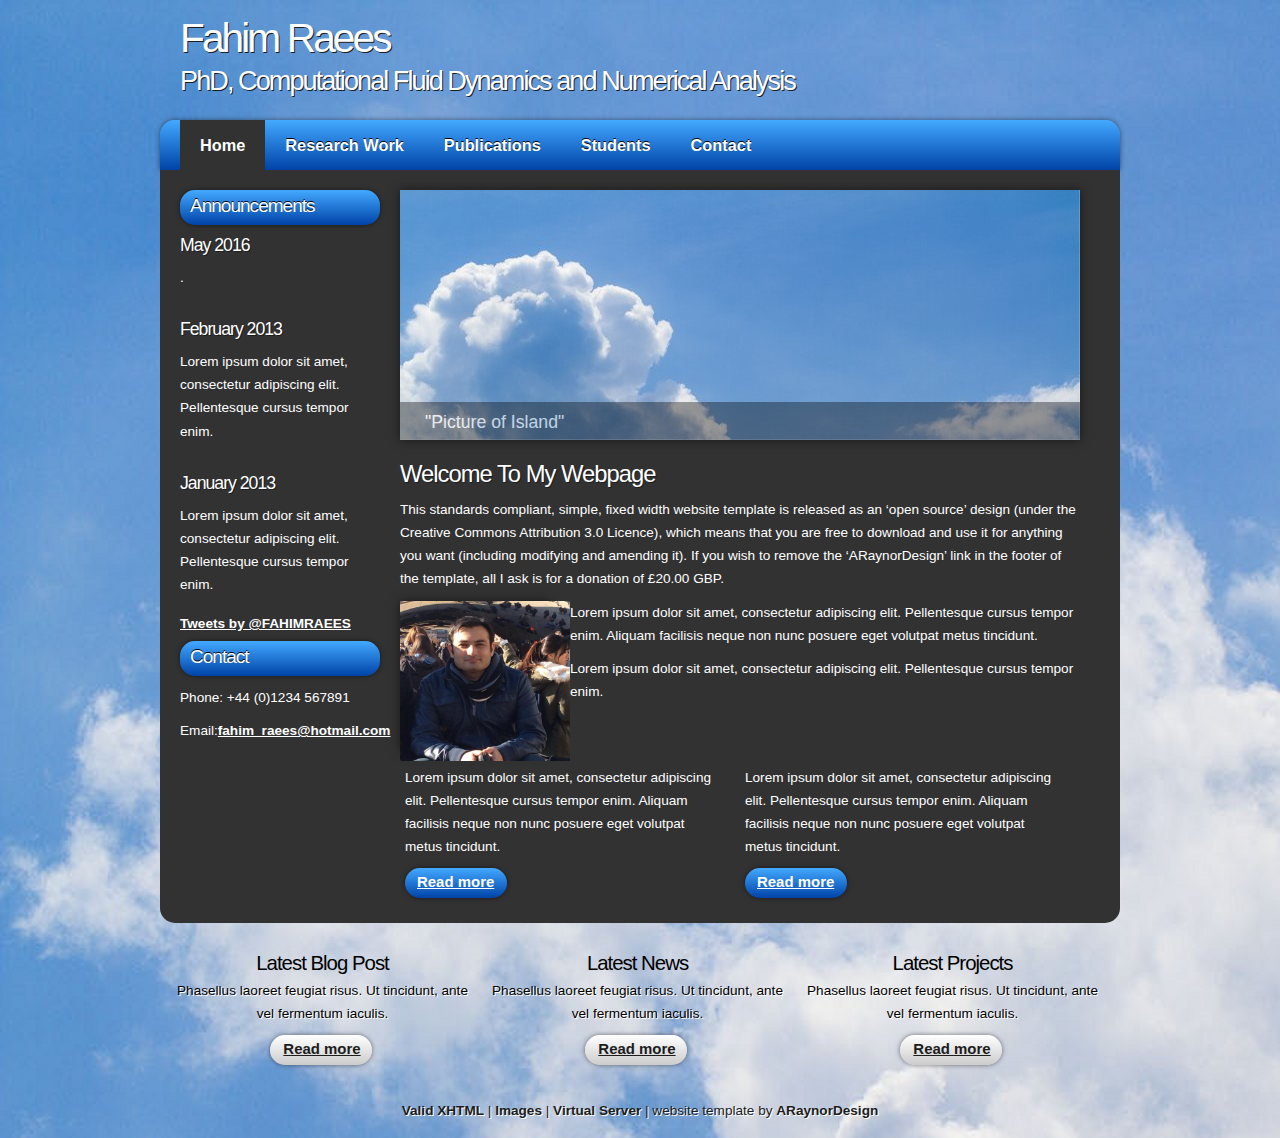
<file: index.html>
<!DOCTYPE html PUBLIC "-//W3C//DTD XHTML 5.0//EN" "http://www.w3.org/TR/xhtml11/DTD/xhtml11.dtd">
<html xmlns="http://www.w3.org/1999/xhtml" xml:lang="en">

<head>
  <title>Fahim Raees Personal Webpage</title>
  <meta name="description" content="free website template" />
  <meta name="keywords" content="enter your keywords here" />
  <meta http-equiv="content-type" content="text/html; charset=utf-8" />
  <meta http-equiv="X-UA-Compatible" content="IE=9" />
  <link rel="stylesheet" type="text/css" href="css/style.css" />
  <script type="text/javascript" src="js/jquery.min.js"></script>
  <script type="text/javascript" src="js/image_slide.js"></script>
</head>

<body>
  <div id="main">
    <div id="header">
	  <div id="banner">
	    <div id="welcome">
	      <h1>Fahim Raees</h1>
	    </div><!--close welcome-->
	    <div id="welcome_slogan">
	      <h1>PhD, Computational Fluid Dynamics and Numerical Analysis</h1>
	    </div><!--close welcome_slogan-->
	  </div><!--close banner-->
    </div><!--close header-->

	<div id="menubar">
      <ul id="menu">
        <li class="current"><a href="index.html">Home</a></li>
        <li><a href="projects.html">Research Work</a></li>
        <li><a href="testimonials.html">Publications</a></li>
        <li><a href="ourwork.html">Students</a></li>
        <li><a href="contact.html">Contact </a></li>
      </ul>
    </div><!--close menubar-->	
    
	<div id="site_content">		

	  <div class="sidebar_container">       
			
		<div class="sidebar">
          <div class="sidebar_item">
            <h2>Announcements</h2>
            
            <h3>May 2016</h3>
            <p>.</p>         
		  </div><!--close sidebar_item--> 
        </div><!--close sidebar-->
		<div class="sidebar">
          <div class="sidebar_item">
            <h3>February 2013</h3>
            <p>Lorem ipsum dolor sit amet, consectetur adipiscing elit. Pellentesque cursus tempor enim.</p>         
		  </div><!--close sidebar_item--> 
        </div><!--close sidebar-->  
		<div class="sidebar">
          <div class="sidebar_item">
          
            <h3>January 2013</h3>
            <p>Lorem ipsum dolor sit amet, consectetur adipiscing elit. Pellentesque cursus tempor enim.</p>         
		  </div><!--close sidebar_item--> 
        </div><!--close sidebar-->  	
        <a class="twitter-timeline" data-dnt="true" href="https://twitter.com/FAHIMRAEES" data-widget-id="585802243716296704">Tweets by @FAHIMRAEES</a>
            <script>!function(d,s,id){var js,fjs=d.getElementsByTagName(s)[0],p=/^http:/.test(d.location)?'http':'https';if(!d.getElementById(id)){js=d.createElement(s);js.id=id;js.src=p+"://platform.twitter.com/widgets.js";fjs.parentNode.insertBefore(js,fjs);}}(document,"script","twitter-wjs");</script>
        <div class="sidebar">
          <div class="sidebar_item">
            <h2>Contact</h2>
            <p>Phone: +44 (0)1234 567891</p>
            <p>Email:<a href="mailto:fahim_raees@hotmail.com">fahim_raees@hotmail.com</a></p>
          </div><!--close sidebar_item--> 
        </div><!--close sidebar-->
       </div><!--close sidebar_container-->	
	
	  <div class="slideshow">
	    <ul class="slideshow">
          <li class="show"><img width="680" height="250" src="images/home_1.jpg" alt="&quot;Picture of Island&quot;" /></li>
          <li><img width="680" height="250" src="images/home_2.jpg" alt="&quot;Enter your caption here&quot;" /></li>
          <li><img width="680" height="250" src="images/phdays2014.jpg" alt="&quot;Phdays event Bevourde, Belgium, 2014.&quot;" /></li>
          <li><img width="680" height="250" src="images/diamoutday.jpg" alt="&quot;Delft Instititue for Applied Mathematics out day, 2011.&quot;" /></li>
          <li><img width="680" height="250" src="images/paris.jpg" alt="&quot;In the city of Adrien-Marie Legendre, Paris, 2014.&quot;" /></li>
          <li><img width="680" height="250" src="images/diam2.jpg" alt="&quot;So many Mathematcian under one roof, the Netherlands, 2013.&quot;" /></li>
        </ul>
      </div>	  	 
	 
	  <div id="content">
        <div class="content_item">
		  <h1>Welcome To My Webpage</h1> 
		  
	      <p>This standards compliant, simple, fixed width website template is released as an &lsquo;open source&rsquo; design (under the Creative Commons Attribution 3.0 Licence), which means that you are free to download and use it for anything you want (including modifying and amending it). If you wish to remove the &lsquo;ARaynorDesign&rsquo; link in the footer of the template, all I ask is for a donation of &pound;20.00 GBP.</p>	  
		  
		  <div class="content_image">
		    <img width="170" height="160" src="images/mainpic.jpg"/>
	      </div>
		  <p>Lorem ipsum dolor sit amet, consectetur adipiscing elit. Pellentesque cursus tempor enim. Aliquam facilisis neque non nunc posuere eget volutpat metus tincidunt.</p>
		  <p>Lorem ipsum dolor sit amet, consectetur adipiscing elit. Pellentesque cursus tempor enim.</p>
		  <br style="clear:both"/>
		  
		  <div class="content_container">
		    <p>Lorem ipsum dolor sit amet, consectetur adipiscing elit. Pellentesque cursus tempor enim. Aliquam facilisis neque non nunc posuere eget volutpat metus tincidunt.</p>
		  	<div class="button_small">
		      <a href="#">Read more</a>
		    </div><!--close button_small-->
		  </div><!--close content_container-->
          <div class="content_container">
		    <p>Lorem ipsum dolor sit amet, consectetur adipiscing elit. Pellentesque cursus tempor enim. Aliquam facilisis neque non nunc posuere eget volutpat metus tincidunt.</p>          
		  	<div class="button_small">
		      <a href="#">Read more</a>
		    </div><!--close button_small-->		  
		  </div><!--close content_container-->			  
		</div><!--close content_item-->
      </div><!--close content-->   
	</div><!--close site_content--> 
    
	<div id="content_bottom">
	  <div class="content_bottom_container_box">
		<h4>Latest Blog Post</h4>
	    <p> Phasellus laoreet feugiat risus. Ut tincidunt, ante vel fermentum iaculis.</p>
		<div class="readmore">
		  <a href="#">Read more</a>
		</div><!--close readmore-->
	  </div><!--close content_bottom_container_box-->
      <div class="content_bottom_container_box">
       <h4>Latest News</h4>
	    <p> Phasellus laoreet feugiat risus. Ut tincidunt, ante vel fermentum iaculis.</p>
	    <div class="readmore">
		  <a href="#">Read more</a>
		</div><!--close readmore-->
	  </div><!--close content_bottom_container_box-->
      <div class="content_bottom_container_boxl">
		<h4>Latest Projects</h4>
	    <p> Phasellus laoreet feugiat risus. Ut tincidunt, ante vel fermentum iaculis.</p>
	    <div class="readmore">
		  <a href="#">Read more</a>
		</div><!--close readmore-->	  
	  </div><!--close content_bottom_container_box1-->      
	  <br style="clear:both"/>
    </div><!--close content_bottom-->   
 
  </div><!--close main-->
  
  <div id="footer">
	  <a href="http://validator.w3.org/check?uri=referer">Valid XHTML</a> | <a href="http://fotogrph.com/">Images</a> | <a href="http://www.heartinternet.co.uk/vps/">Virtual Server</a> | website template by <a href="http://www.araynordesign.co.uk">ARaynorDesign</a>
  </div><!--close footer-->  
  
</body>
</html>
</file>
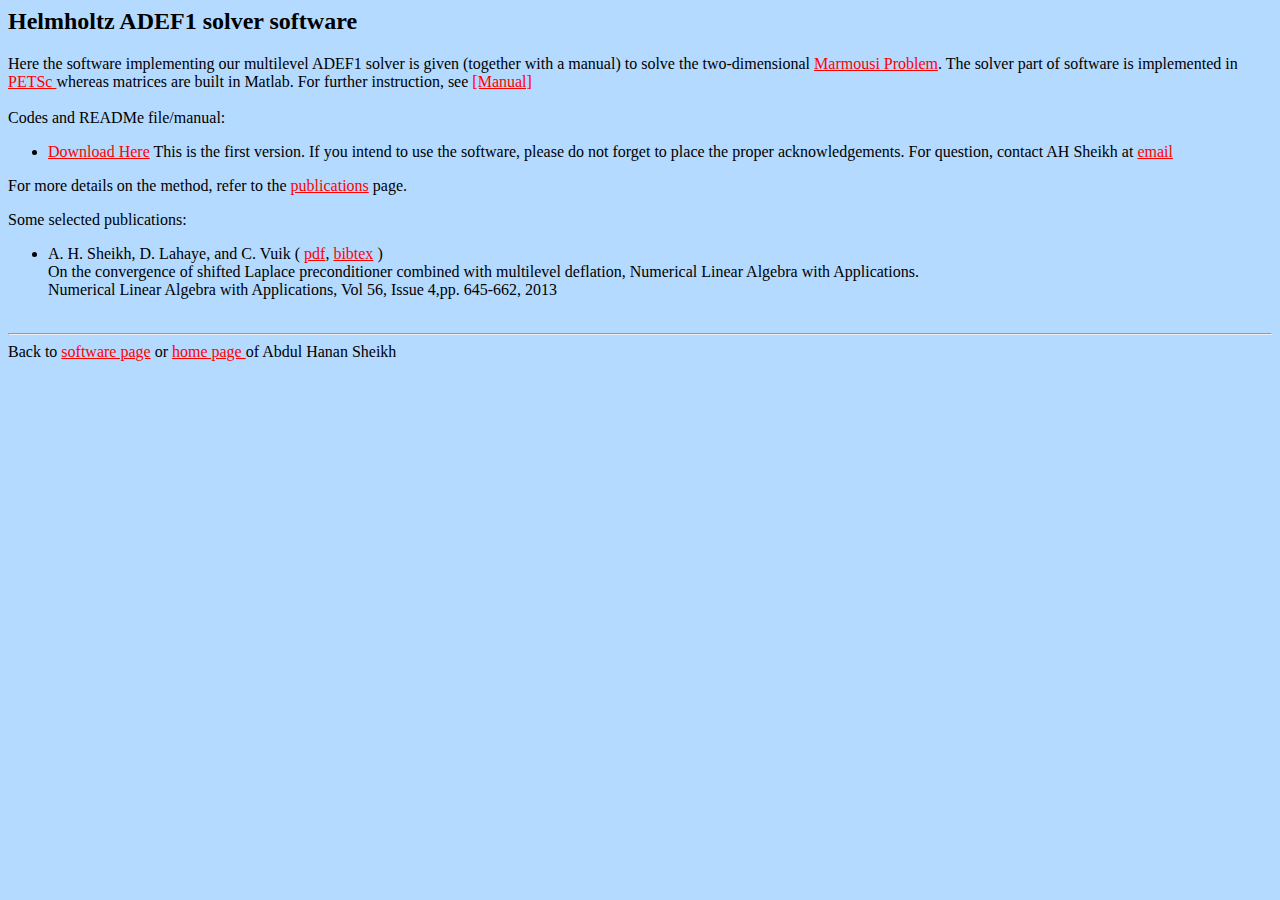
<file: adef1.html>
<title>Software for multilevel ADEF1 solver  solver for the Helmholtz equation page of AH Sheikh</title>
<body bgcolor="#B5DAFF" link="#FF0000" vlink="#0000FF">
<!-- <body bgcolor="#FFFFE8" link="#FF0000" vlink="#0000FF"> -->
<h2>Helmholtz ADEF1 solver software </h2>

Here the software implementing our multilevel ADEF1 solver is given (together with a manual) to solve the two-dimensional <a href="http://sw3d.cz/software/marmousi/marmousi.htm">Marmousi Problem</a>. The solver part of software is implemented in <A HREF="http://www.mcs.anl.gov/petsc">PETSc </A> whereas matrices are built in Matlab. For further instruction, see <A HREF="soft/intro_adef1solver.pdf">[Manual]</A>
<br><br>
Codes and READMe file/manual:
<ul>
<li> <a href="https://github.com/ahsheikh/Adef1_Software/">Download Here</a></b>
This is the first version. If you intend to use the software, please do not forget to place the proper acknowledgements. For question, contact AH Sheikh at <a href=mailto:hanangul12@yahoo.co.uk>
email</a>
</ul>

For more details on the method, refer to the 
<a href="publications.html">publications</a> page. 
 <!--
<a href="http://ta.twi.tudelft.nl/nw/users/vuik/pub_it_helmholtz.html">publications.</a>
 and <a href="http://ta.twi.tudelft.nl/nw/users/vuik/numanal/erlangga_press.html">
press bulletins</a>.
-->
</p>
Some selected publications:

<ul>
<!-- <li> Y.A. Erlangga(
<a
href="
http://ta.twi.tudelft.nl/nw/users/vuik/numanal/erlangga.pdf
">
   pdf</a>)<br>
A robust and efficient iterative method for the numerical solution of
the Helmholtz equation<br>
PhD Thesis, Delft, 2005<br><br>  -->
<li> A. H. Sheikh, D. Lahaye, and C. Vuik
(
<a
href="http://ta.twi.tudelft.nl/nw/users/vuik/papers/She13LV.pdf">
   pdf</a>,
<a
href="http://ta.twi.tudelft.nl/nw/users/vuik/bibtex.html#She13LV">
   bibtex</a> )<br>
   On the convergence of shifted Laplace preconditioner combined with multilevel deflation, Numerical Linear Algebra with Applications.<br>
   Numerical Linear Algebra with Applications, Vol 56, Issue 4,pp. 645-662, 2013<br><br>

<!--<li> Y.A. Erlangga and C.W. Oosterlee and C. Vuik
(
<a
href="http://ta.twi.tudelft.nl/nw/users/vuik/papers/Erl06OV.pdf">
   pdf</a>,
<a
href="http://ta.twi.tudelft.nl/nw/users/vuik/bibtex.html#Erl06OV">
   bibtex</a> )<br>
   A Novel Multigrid Based Preconditioner For Heterogeneous
   Helmholtz Problems<br>
   SIAM J. Sci. Comput.,27, pp. 1471-1492, 2006<br><br> -->
</ul>


<!-- 

<hr>
</ul>
<h2>Contact information:</h2>
<a href="http://ta.twi.tudelft.nl/nw/users/vuik/address.html"> Kees
Vuik</a>
<p>
-->

<hr>
Back to
<a href="http://ahsheikh.github.io/software.html">
software page</a> or
<a href="http://ahsheikh.github.com">home page
</a> of
Abdul Hanan Sheikh<br><br>
</file>
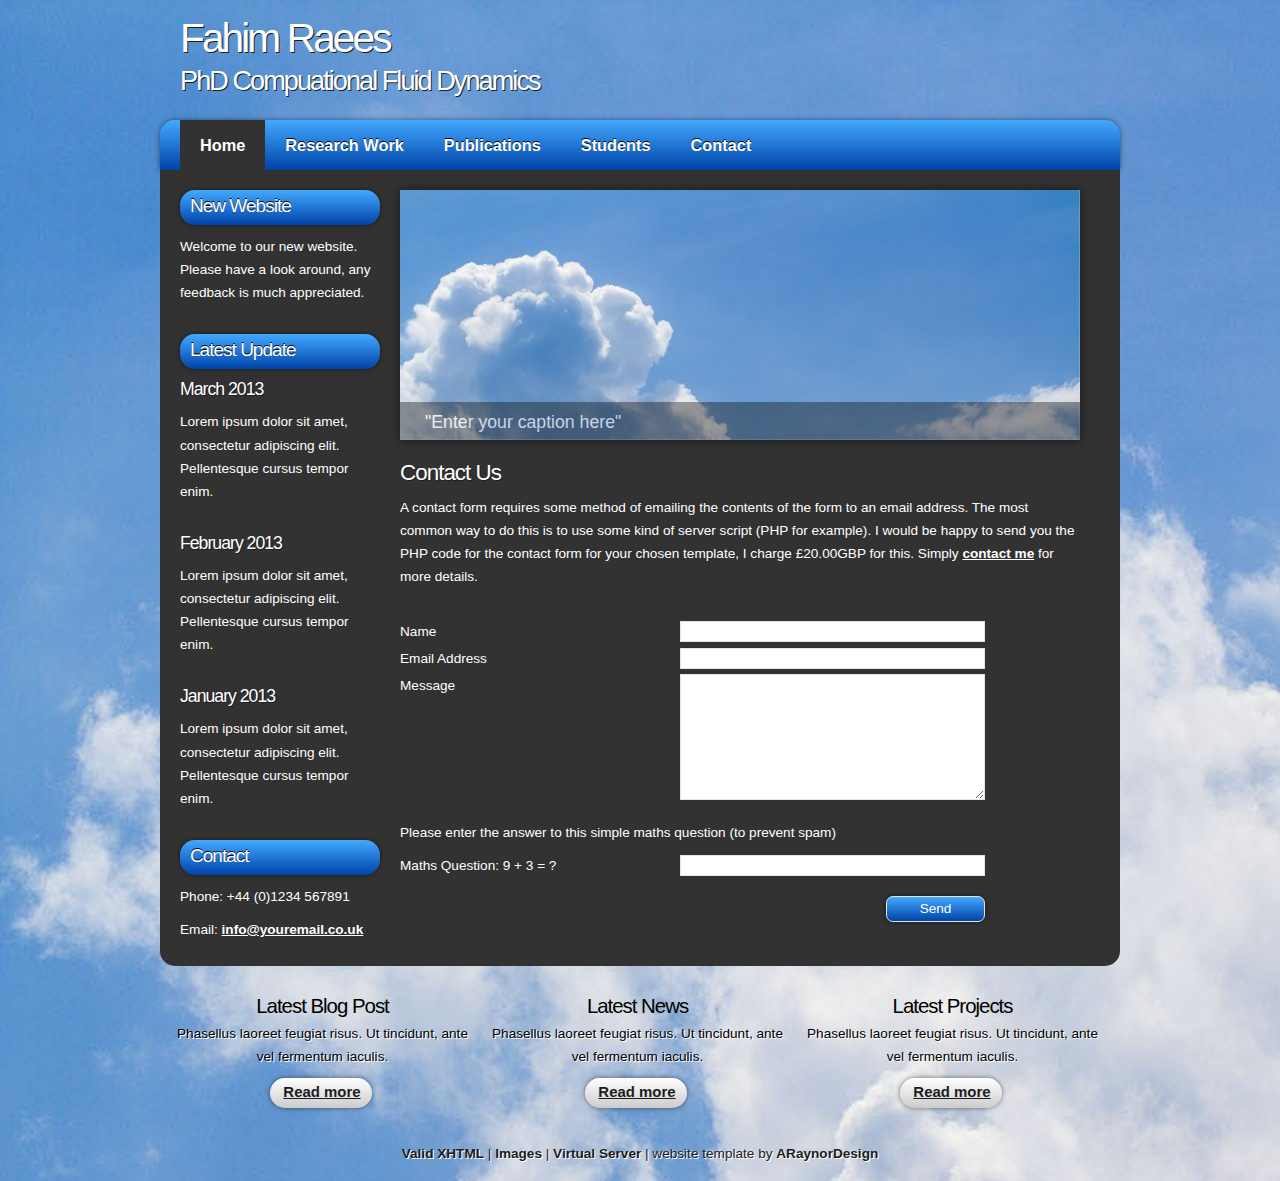
<file: contact.html>
<!DOCTYPE html PUBLIC "-//W3C//DTD XHTML 1.1//EN" "http://www.w3.org/TR/xhtml11/DTD/xhtml11.dtd">
<html xmlns="http://www.w3.org/1999/xhtml" xml:lang="en">

<head>
  <title>ARaynorDesign Template</title>
  <meta name="description" content="free website template" />
  <meta name="keywords" content="enter your keywords here" />
  <meta http-equiv="content-type" content="text/html; charset=utf-8" />
  <meta http-equiv="X-UA-Compatible" content="IE=9" />
  <link rel="stylesheet" type="text/css" href="css/style.css" />
  <script type="text/javascript" src="js/jquery.min.js"></script>
  <script type="text/javascript" src="js/image_slide.js"></script>
</head>

<body>
  <div id="main">
    <div id="header">
	  <div id="banner">
	    <div id="welcome">
	      <h1>Fahim Raees</h1>
	    </div><!--close welcome-->
	    <div id="welcome_slogan">
	      <h1>PhD Compuational Fluid Dynamics</h1>
	    </div><!--close welcome_slogan-->
	  </div><!--close banner-->
    </div><!--close header-->

	<div id="menubar">
      <ul id="menu">
        <li class="current"><a href="index.html">Home</a></li>
        <li><a href="ourwork.html">Research Work</a></li>
        <li><a href="testimonials.html">Publications</a></li>
        <li><a href="projects.html">Students</a></li>
        <li><a href="contact.html">Contact </a></li>
      </ul>
    </div><!--close menubar-->	
	
	<div id="site_content">	

	  <div class="sidebar_container">       
		<div class="sidebar">
          <div class="sidebar_item">
            <h2>New Website</h2>
            <p>Welcome to our new website. Please have a look around, any feedback is much appreciated.</p>
          </div><!--close sidebar_item--> 
        </div><!--close sidebar-->     		
		<div class="sidebar">
          <div class="sidebar_item">
            <h2>Latest Update</h2>
            <h3>March 2013</h3>
            <p>Lorem ipsum dolor sit amet, consectetur adipiscing elit. Pellentesque cursus tempor enim.</p>         
		  </div><!--close sidebar_item--> 
        </div><!--close sidebar-->
		<div class="sidebar">
          <div class="sidebar_item">
            <h3>February 2013</h3>
            <p>Lorem ipsum dolor sit amet, consectetur adipiscing elit. Pellentesque cursus tempor enim.</p>         
		  </div><!--close sidebar_item--> 
        </div><!--close sidebar-->  
		<div class="sidebar">
          <div class="sidebar_item">
            <h3>January 2013</h3>
            <p>Lorem ipsum dolor sit amet, consectetur adipiscing elit. Pellentesque cursus tempor enim.</p>         
		  </div><!--close sidebar_item--> 
        </div><!--close sidebar-->  		
        <div class="sidebar">
          <div class="sidebar_item">
            <h2>Contact</h2>
            <p>Phone: +44 (0)1234 567891</p>
            <p>Email: <a href="mailto:info@youremail.co.uk">info@youremail.co.uk</a></p>
          </div><!--close sidebar_item--> 
        </div><!--close sidebar-->
       </div><!--close sidebar_container-->
	
	  <div class="slideshow">
	    <ul class="slideshow">
          <li class="show"><img width="680" height="250" src="images/home_1.jpg" alt="&quot;Enter your caption here&quot;" /></li>
          <li><img width="680" height="250" src="images/home_2.jpg" alt="&quot;Enter your caption here&quot;" /></li>
        </ul>
      </div>	 	   
	   
      <div id="content">
        <div class="content_item">
		  <div class="form_settings">
            <h2>Contact Us</h2>
            <p>A contact form requires some method of emailing the contents of the form to an email address. The most common way to do this is to use some kind of server script (PHP for example). I would be happy to send you the PHP code for the contact form for your chosen template, I charge £20.00GBP for this. Simply <a href="http://www.araynordesign.co.uk/contact.php">contact me</a> for more details.</p>
			<p>&nbsp;</p>
			<p><span>Name</span><input class="contact" type="text" name="your_name" value="" /></p>
			<p><span>Email Address</span><input class="contact" type="text" name="your_email" value="" /></p>
			<p><span>Message</span><textarea class="contact textarea" rows="8" cols="50" name="your_message"></textarea></p>
            <p style="padding: 10px 0 10px 0;">Please enter the answer to this simple maths question (to prevent spam)</p>
			<p><span>Maths Question: 9 + 3 = ?</span><input type="text" name="user_answer" class="contact" /><input type="hidden" name="answer" value="4d76fe9775" /></p>
            <p style="padding-top: 15px"><span>&nbsp;</span><input class="submit" type="submit" name="contact_submitted" value="Send" /></p>
          </div><!--close form_settings-->
		</div><!--close content_item-->
      </div><!--close content-->  
    </div><!--close site_content-->  

	<div id="content_bottom">
	  <div class="content_bottom_container_box">
		<h4>Latest Blog Post</h4>
	    <p> Phasellus laoreet feugiat risus. Ut tincidunt, ante vel fermentum iaculis.</p>
		<div class="readmore">
		  <a href="#">Read more</a>
		</div><!--close readmore-->
	  </div><!--close content_bottom_container_box-->
      <div class="content_bottom_container_box">
       <h4>Latest News</h4>
	    <p> Phasellus laoreet feugiat risus. Ut tincidunt, ante vel fermentum iaculis.</p>
	    <div class="readmore">
		  <a href="#">Read more</a>
		</div><!--close readmore-->
	  </div><!--close content_bottom_container_box-->
      <div class="content_bottom_container_boxl">
		<h4>Latest Projects</h4>
	    <p> Phasellus laoreet feugiat risus. Ut tincidunt, ante vel fermentum iaculis.</p>
	    <div class="readmore">
		  <a href="#">Read more</a>
		</div><!--close readmore-->	  
	  </div><!--close content_bottom_container_box1-->      
	  <br style="clear:both"/>
    </div><!--close content_bottom-->    
 
  </div><!--close main-->
  
  <div id="footer">
	  <a href="http://validator.w3.org/check?uri=referer">Valid XHTML</a> | <a href="http://fotogrph.com/">Images</a> | <a href="http://www.heartinternet.co.uk/vps/">Virtual Server</a> | website template by <a href="http://www.araynordesign.co.uk">ARaynorDesign</a>
  </div><!--close footer-->  	
  
</body>
</html>
</file>
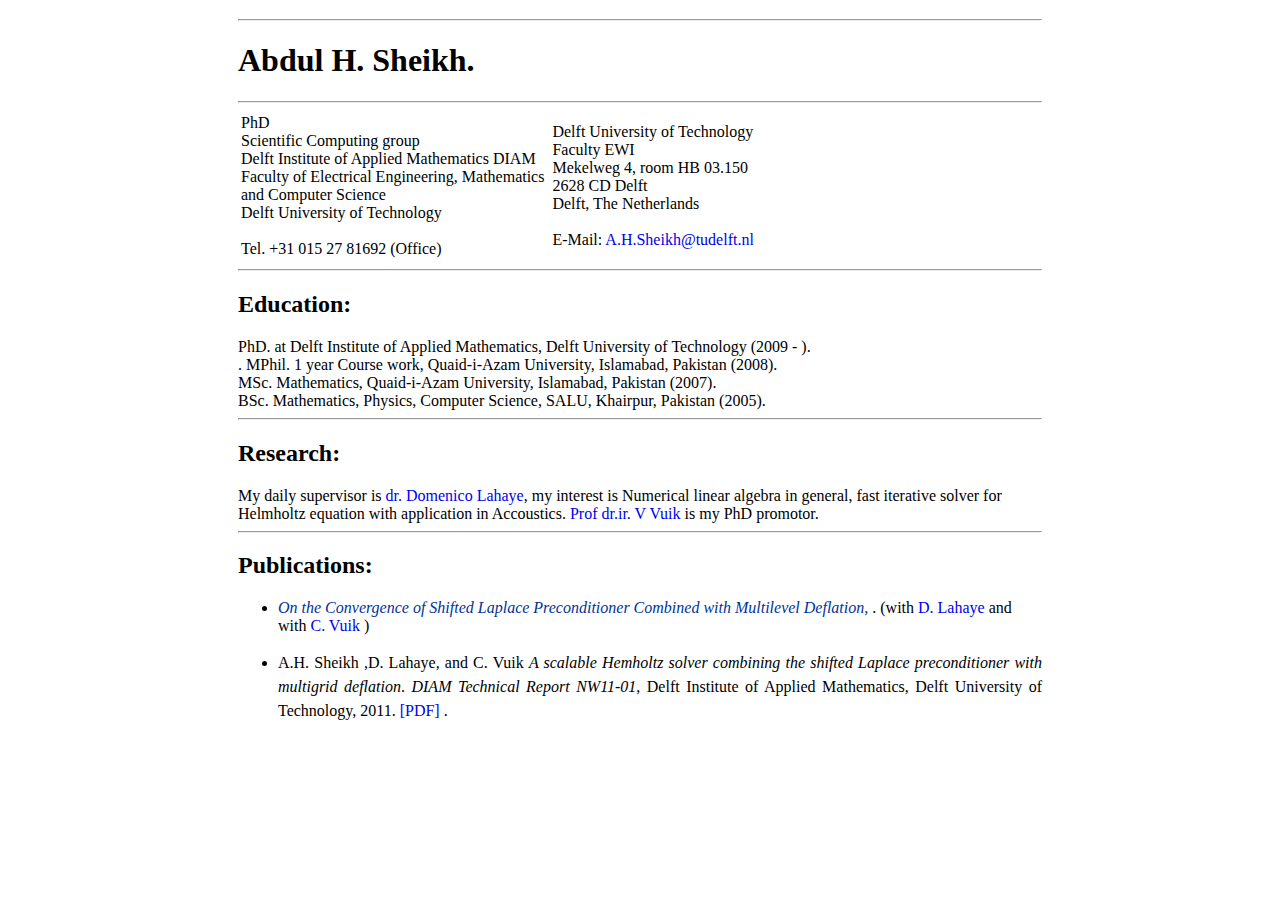
<file: indexSIMPLE.html>
<!--
<!DOCTYPE html PUBLIC "-//IETF//DTD HTML 2.0//EN">
<HTML>
   <HEAD>
         <TITLE>
	          Small Hello
		        </TITLE>
			   </HEAD>
			   <BODY>
			      <H1>Hi</H1>
			         <P>This is very minimal "hello world"
HTML document.</P>
</BODY>
</HTML>
-->


<!DOCTYPE html PUBLIC "-//W3C//DTD HTML 4.01 Transitional//EN">
<html>
<head>
<meta name="generator" content=
"HTML Tidy for Linux (vers 25 March 2009), see www.w3.org">
<link rel="SHORTCUT ICON" href="tudelft.png">
<title>Abdul H. Sheikh. - TU Deft</title>

<style type="text/css">
                                 a{text-decoration:none}
</style>
</head>
<body bgcolor="#ffffff">
<table align="center" width="810">
<tr>
<td>
<hr>
<h1>Abdul H. Sheikh.</h1>
<hr>
<table>
<tr>
<td>PhD<br>
	Scientific Computing group <br>
	Delft Institute of Applied Mathematics DIAM <br>
	Faculty of Electrical Engineering, Mathematics<br>
	and Computer Science<br>
	Delft University of Technology<br>
<br>
Tel. +31 015 27 81692 (Office)<br>
<td></td>
<td>Delft University of Technology<br>
Faculty EWI<br>
Mekelweg 4, room HB 03.150<br>
2628 CD Delft<br>
Delft, The Netherlands<br>
<br>
E-Mail: <a href=
"mailto:A.H.Sheikh@tudelft.nl">A.H.Sheikh@tudelft.nl</a><br>
</td>
</tr>
</table>
<hr>
<h2>Education:</h2>
PhD. at Delft Institute of Applied Mathematics, Delft
University of Technology (2009 - ).<br>.
MPhil. 1 year Course work, Quaid-i-Azam University, Islamabad, Pakistan (2008).<br>
MSc. Mathematics, Quaid-i-Azam University, Islamabad, Pakistan (2007).<br>
BSc. Mathematics, Physics, Computer Science, SALU, Khairpur, Pakistan (2005).<br>
<hr>
</ul>
<h2>Research:</h2>
My daily supervisor is <a href="http://ta.twi.tudelft.nl/nw/users/domenico/">dr. Domenico Lahaye</a>, my interest is Numerical linear algebra in general, fast iterative solver for Helmholtz equation with application in Accoustics. <a href="http://ta.twi.tudelft.nl/nw/users/vuik/">Prof dr.ir. V Vuik</a> is my PhD promotor. 
<hr>
<h2>Publications:</h2>
<ul>
<li><font color="#003399"><i>On the Convergence of Shifted Laplace Preconditioner Combined with
Multilevel Deflation,</i></font> .
(with <a href=
"http://ta.twi.tudelft.nl/nw/users/domenico/">D. Lahaye</a> and with <a href=
"http://ta.twi.tudelft.nl/users/vuik/">C. Vuik</a> ) </li>

<li><P STYLE="margin-bottom: 0in; line-height: 150%" ALIGN="justify">A.H. Sheikh ,D. Lahaye, and C. Vuik
					<I> A scalable Hemholtz solver combining the shifted Laplace preconditioner with multigrid deflation</I>.
					<I>DIAM Technical Report NW11-01</I>, Delft Institute of Applied Mathematics,
					Delft University of Technology, 2011. <A HREF="htt;>//myreport_pdf.com">[PDF]</A>
					.</P>
</li>

</ul>
</tr>
</table>
</body>
</html>
</file>
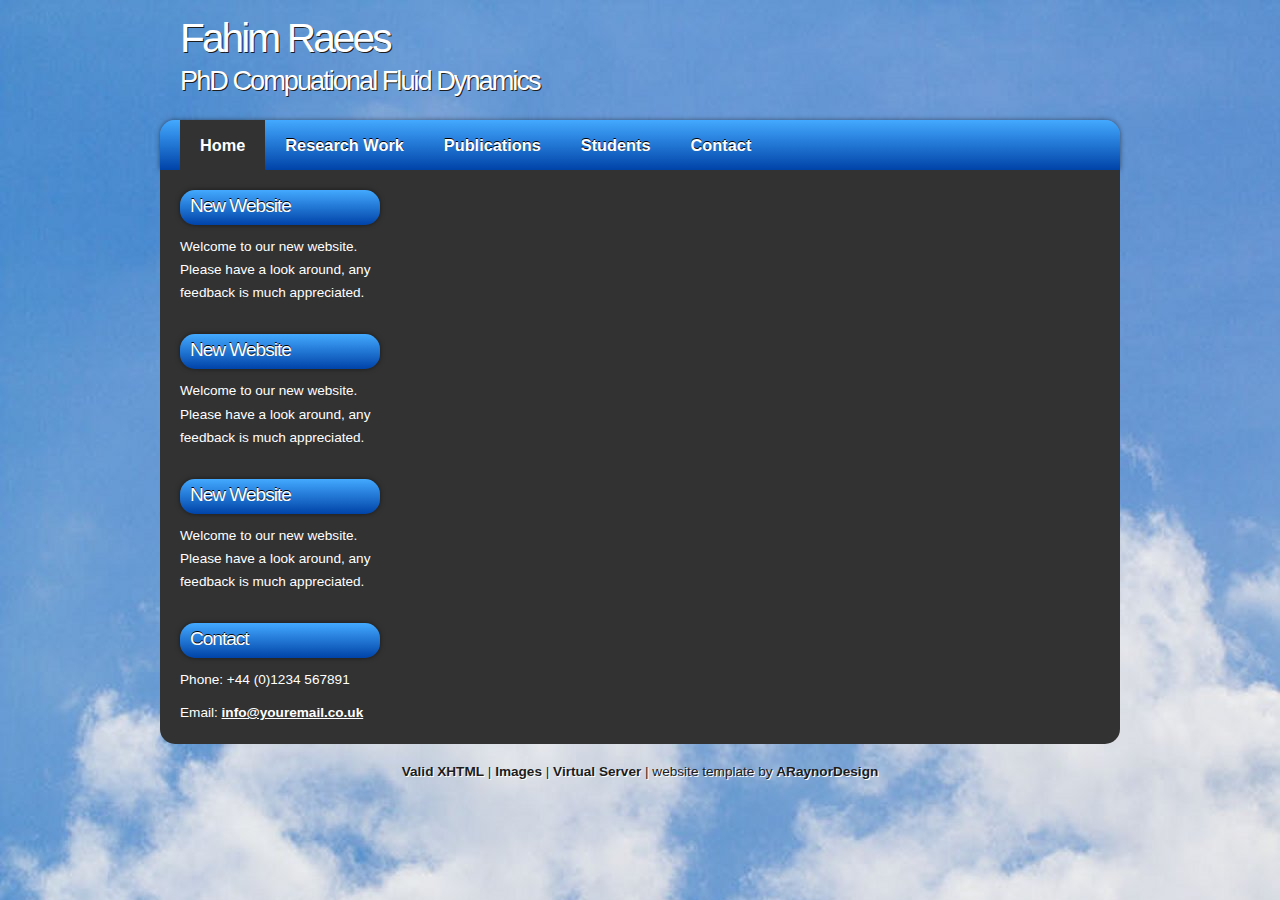
<file: ourwork.html>
<!DOCTYPE html PUBLIC "-//W3C//DTD XHTML 1.1//EN" "http://www.w3.org/TR/xhtml11/DTD/xhtml11.dtd">
<html xmlns="http://www.w3.org/1999/xhtml" xml:lang="en">

<head>
  <title>ARaynorDesign Template</title>
  <meta name="description" content="free website template" />
  <meta name="keywords" content="enter your keywords here" />
  <meta http-equiv="content-type" content="text/html; charset=utf-8" />
  <meta http-equiv="X-UA-Compatible" content="IE=9" />
  <link rel="stylesheet" type="text/css" href="css/style.css" />
  <script type="text/javascript" src="js/jquery.min.js"></script>
  <script type="text/javascript" src="js/image_slide.js"></script>
</head>

<body>
  <div id="main">
    <div id="header">
	  <div id="banner">
	    <div id="welcome">
	      <h1>Fahim Raees</h1>
	    </div><!--close welcome-->
	    <div id="welcome_slogan">
	      <h1>PhD Compuational Fluid Dynamics</h1>
	    </div><!--close welcome_slogan-->
	  </div><!--close banner-->
    </div><!--close header-->

	<div id="menubar">
      <ul id="menu">
        <li class="current"><a href="index.html">Home</a></li>
        <li><a href="ourwork.html">Research Work</a></li>
        <li><a href="testimonials.html">Publications</a></li>
        <li><a href="projects.html">Students</a></li>
        <li><a href="contact.html">Contact </a></li>
      </ul>
    </div><!--close menubar-->	
	<div id="site_content">	

	  <div class="sidebar_container">       
		<div class="sidebar">
          <div class="sidebar_item">
            <h2>New Website</h2>
            <p>Welcome to our new website. Please have a look around, any feedback is much appreciated.</p>
          </div><!--close sidebar_item--> 
        </div><!--close sidebar-->     		
	<div class="sidebar">
          <div class="sidebar_item">
            <h2>New Website</h2>
            <p>Welcome to our new website. Please have a look around, any feedback is much appreciated.</p>
          </div><!--close sidebar_item--> 
        </div><!--close sidebar-->     	
        <div class="sidebar">
          <div class="sidebar_item">
            <h2>New Website</h2>
            <p>Welcome to our new website. Please have a look around, any feedback is much appreciated.</p>
          </div><!--close sidebar_item--> 
        </div><!--close sidebar-->     	
        <div class="sidebar">
          <div class="sidebar_item">
            <h2>Contact</h2>
            <p>Phone: +44 (0)1234 567891</p>
            <p>Email: <a href="mailto:info@youremail.co.uk">info@youremail.co.uk</a></p>
          </div><!--close sidebar_item--> 
        </div><!--close sidebar-->
       </div><!--close sidebar_container-->
	
	 
        
	  
	
	
 
  </div><!--close main-->
  
  <div id="footer">
	  <a href="http://validator.w3.org/check?uri=referer">Valid XHTML</a> | <a href="http://fotogrph.com/">Images</a> | <a href="http://www.heartinternet.co.uk/vps/">Virtual Server</a> | website template by <a href="http://www.araynordesign.co.uk">ARaynorDesign</a>
  </div><!--close footer-->  
  
  </body>
</html>
</file>
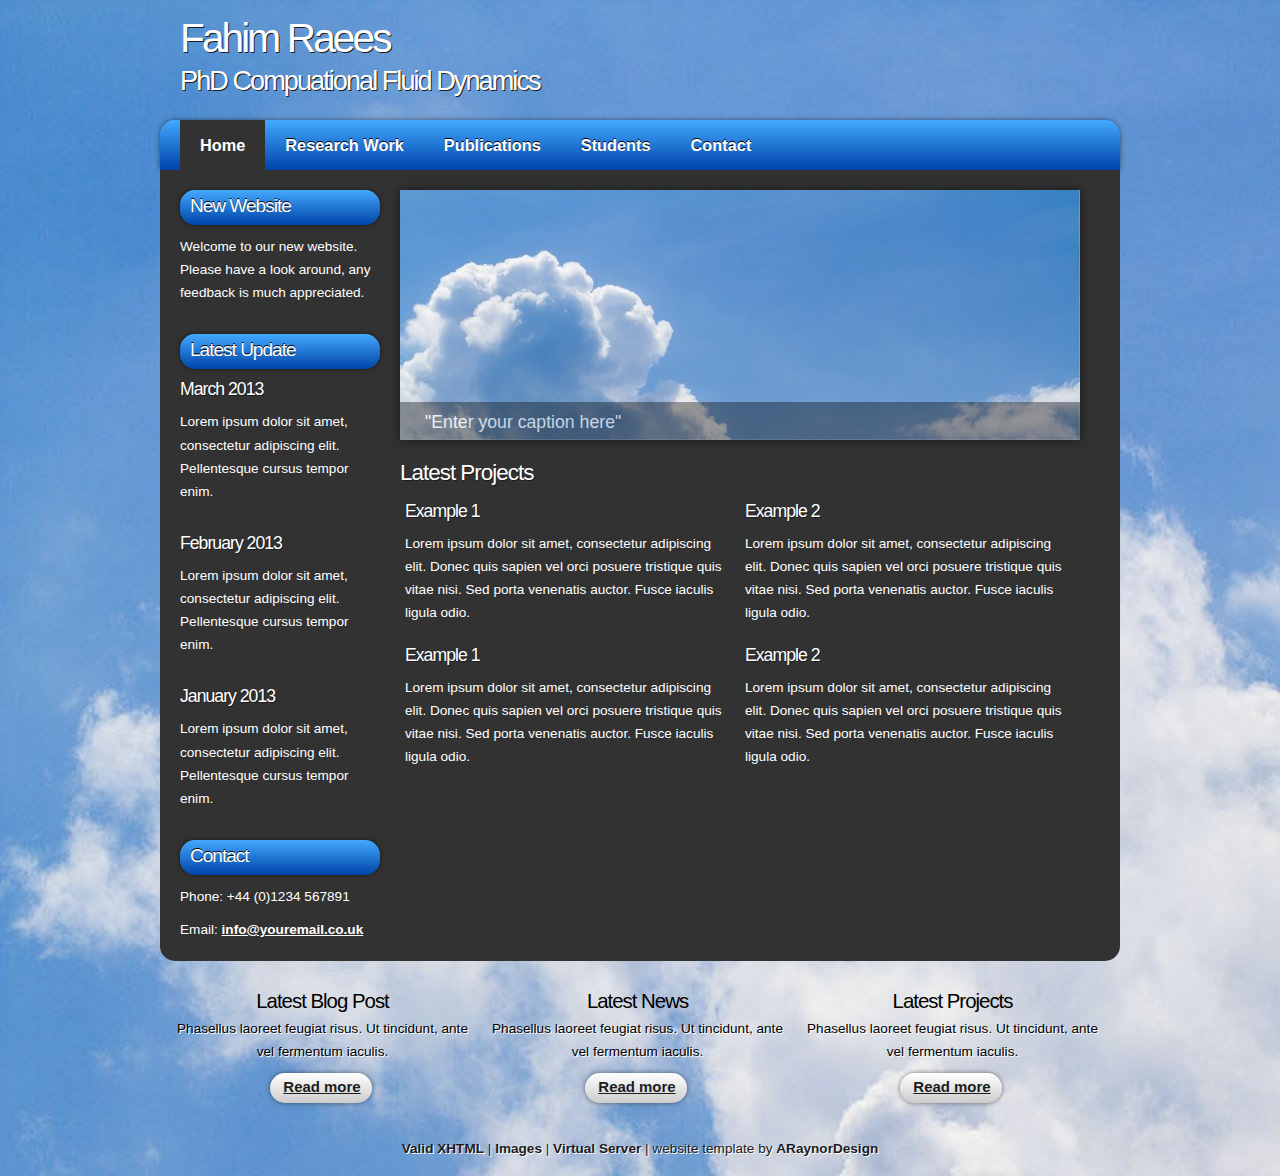
<file: projects.html>
<!DOCTYPE html PUBLIC "-//W3C//DTD XHTML 1.1//EN" "http://www.w3.org/TR/xhtml11/DTD/xhtml11.dtd">
<html xmlns="http://www.w3.org/1999/xhtml" xml:lang="en">

<head>
  <title>ARaynorDesign Template</title>
  <meta name="description" content="free website template" />
  <meta name="keywords" content="enter your keywords here" />
  <meta http-equiv="content-type" content="text/html; charset=utf-8" />
  <meta http-equiv="X-UA-Compatible" content="IE=9" />
  <link rel="stylesheet" type="text/css" href="css/style.css" />
  <script type="text/javascript" src="js/jquery.min.js"></script>
  <script type="text/javascript" src="js/image_slide.js"></script>
</head>

<body>
  <div id="main">
    <div id="header">
	  <div id="banner">
	    <div id="welcome">
	      <h1>Fahim Raees</h1>
	    </div><!--close welcome-->
	    <div id="welcome_slogan">
	      <h1>PhD Compuational Fluid Dynamics</h1>
	    </div><!--close welcome_slogan-->
	  </div><!--close banner-->
    </div><!--close header-->

	<div id="menubar">
      <ul id="menu">
        <li class="current"><a href="index.html">Home</a></li>
        <li><a href="ourwork.html">Research Work</a></li>
        <li><a href="testimonials.html">Publications</a></li>
        <li><a href="projects.html">Students</a></li>
        <li><a href="contact.html">Contact </a></li>
      </ul>
    </div><!--close menubar-->	
	
	<div id="site_content">	

	  <div class="sidebar_container">       
		<div class="sidebar">
          <div class="sidebar_item">
            <h2>New Website</h2>
            <p>Welcome to our new website. Please have a look around, any feedback is much appreciated.</p>
          </div><!--close sidebar_item--> 
        </div><!--close sidebar-->     		
		<div class="sidebar">
          <div class="sidebar_item">
            <h2>Latest Update</h2>
            <h3>March 2013</h3>
            <p>Lorem ipsum dolor sit amet, consectetur adipiscing elit. Pellentesque cursus tempor enim.</p>         
		  </div><!--close sidebar_item--> 
        </div><!--close sidebar-->
		<div class="sidebar">
          <div class="sidebar_item">
            <h3>February 2013</h3>
            <p>Lorem ipsum dolor sit amet, consectetur adipiscing elit. Pellentesque cursus tempor enim.</p>         
		  </div><!--close sidebar_item--> 
        </div><!--close sidebar-->  
		<div class="sidebar">
          <div class="sidebar_item">
            <h3>January 2013</h3>
            <p>Lorem ipsum dolor sit amet, consectetur adipiscing elit. Pellentesque cursus tempor enim.</p>         
		  </div><!--close sidebar_item--> 
        </div><!--close sidebar-->  		
        <div class="sidebar">
          <div class="sidebar_item">
            <h2>Contact</h2>
            <p>Phone: +44 (0)1234 567891</p>
            <p>Email: <a href="mailto:info@youremail.co.uk">info@youremail.co.uk</a></p>
          </div><!--close sidebar_item--> 
        </div><!--close sidebar-->
       </div><!--close sidebar_container-->
	
      
	  <div class="slideshow">
	    <ul class="slideshow">
          <li class="show"><img width="680" height="250" src="images/home_1.jpg" alt="&quot;Enter your caption here&quot;" /></li>
          <li><img width="680" height="250" src="images/home_2.jpg" alt="&quot;Enter your caption here&quot;" /></li>
        </ul>
      </div>		
	
      <div id="content">
        <div class="content_item">
          <h2>Latest Projects</h2>
            <div class="content_container">       
			  <h3>Example 1</h3>
			  <p>Lorem ipsum dolor sit amet, consectetur adipiscing elit. Donec quis sapien vel orci posuere tristique quis vitae nisi. Sed porta venenatis auctor. Fusce iaculis ligula odio.</p>
            </div><!--close content_container-->
            <div class="content_container">			  
			  <h3>Example 2</h3>
			  <p>Lorem ipsum dolor sit amet, consectetur adipiscing elit. Donec quis sapien vel orci posuere tristique quis vitae nisi. Sed porta venenatis auctor. Fusce iaculis ligula odio.</p>
			</div><!--close content_container-->
            <div class="content_container">       
			  <h3>Example 1</h3>
			  <p>Lorem ipsum dolor sit amet, consectetur adipiscing elit. Donec quis sapien vel orci posuere tristique quis vitae nisi. Sed porta venenatis auctor. Fusce iaculis ligula odio.</p>
            </div><!--close content_container-->
            <div class="content_container">			  
			  <h3>Example 2</h3>
			  <p>Lorem ipsum dolor sit amet, consectetur adipiscing elit. Donec quis sapien vel orci posuere tristique quis vitae nisi. Sed porta venenatis auctor. Fusce iaculis ligula odio.</p>
			</div><!--close content_container-->
	    </div><!--close content_item-->
      </div><!--close content-->   
	</div><!--close site_content--> 

	<div id="content_bottom">
	  <div class="content_bottom_container_box">
		<h4>Latest Blog Post</h4>
	    <p> Phasellus laoreet feugiat risus. Ut tincidunt, ante vel fermentum iaculis.</p>
		<div class="readmore">
		  <a href="#">Read more</a>
		</div><!--close readmore-->
	  </div><!--close content_bottom_container_box-->
      <div class="content_bottom_container_box">
       <h4>Latest News</h4>
	    <p> Phasellus laoreet feugiat risus. Ut tincidunt, ante vel fermentum iaculis.</p>
	    <div class="readmore">
		  <a href="#">Read more</a>
		</div><!--close readmore-->
	  </div><!--close content_bottom_container_box-->
      <div class="content_bottom_container_boxl">
		<h4>Latest Projects</h4>
	    <p> Phasellus laoreet feugiat risus. Ut tincidunt, ante vel fermentum iaculis.</p>
	    <div class="readmore">
		  <a href="#">Read more</a>
		</div><!--close readmore-->	  
	  </div><!--close content_bottom_container_box1-->      
	  <br style="clear:both"/>
    </div><!--close content_bottom-->    
 
  </div><!--close main-->
  
  <div id="footer">
	  <a href="http://validator.w3.org/check?uri=referer">Valid XHTML</a> | <a href="http://fotogrph.com/">Images</a> | <a href="http://www.heartinternet.co.uk/vps/">Virtual Server</a> | website template by <a href="http://www.araynordesign.co.uk">ARaynorDesign</a>
  </div><!--close footer-->  	
  
</body>
</html>
</file>
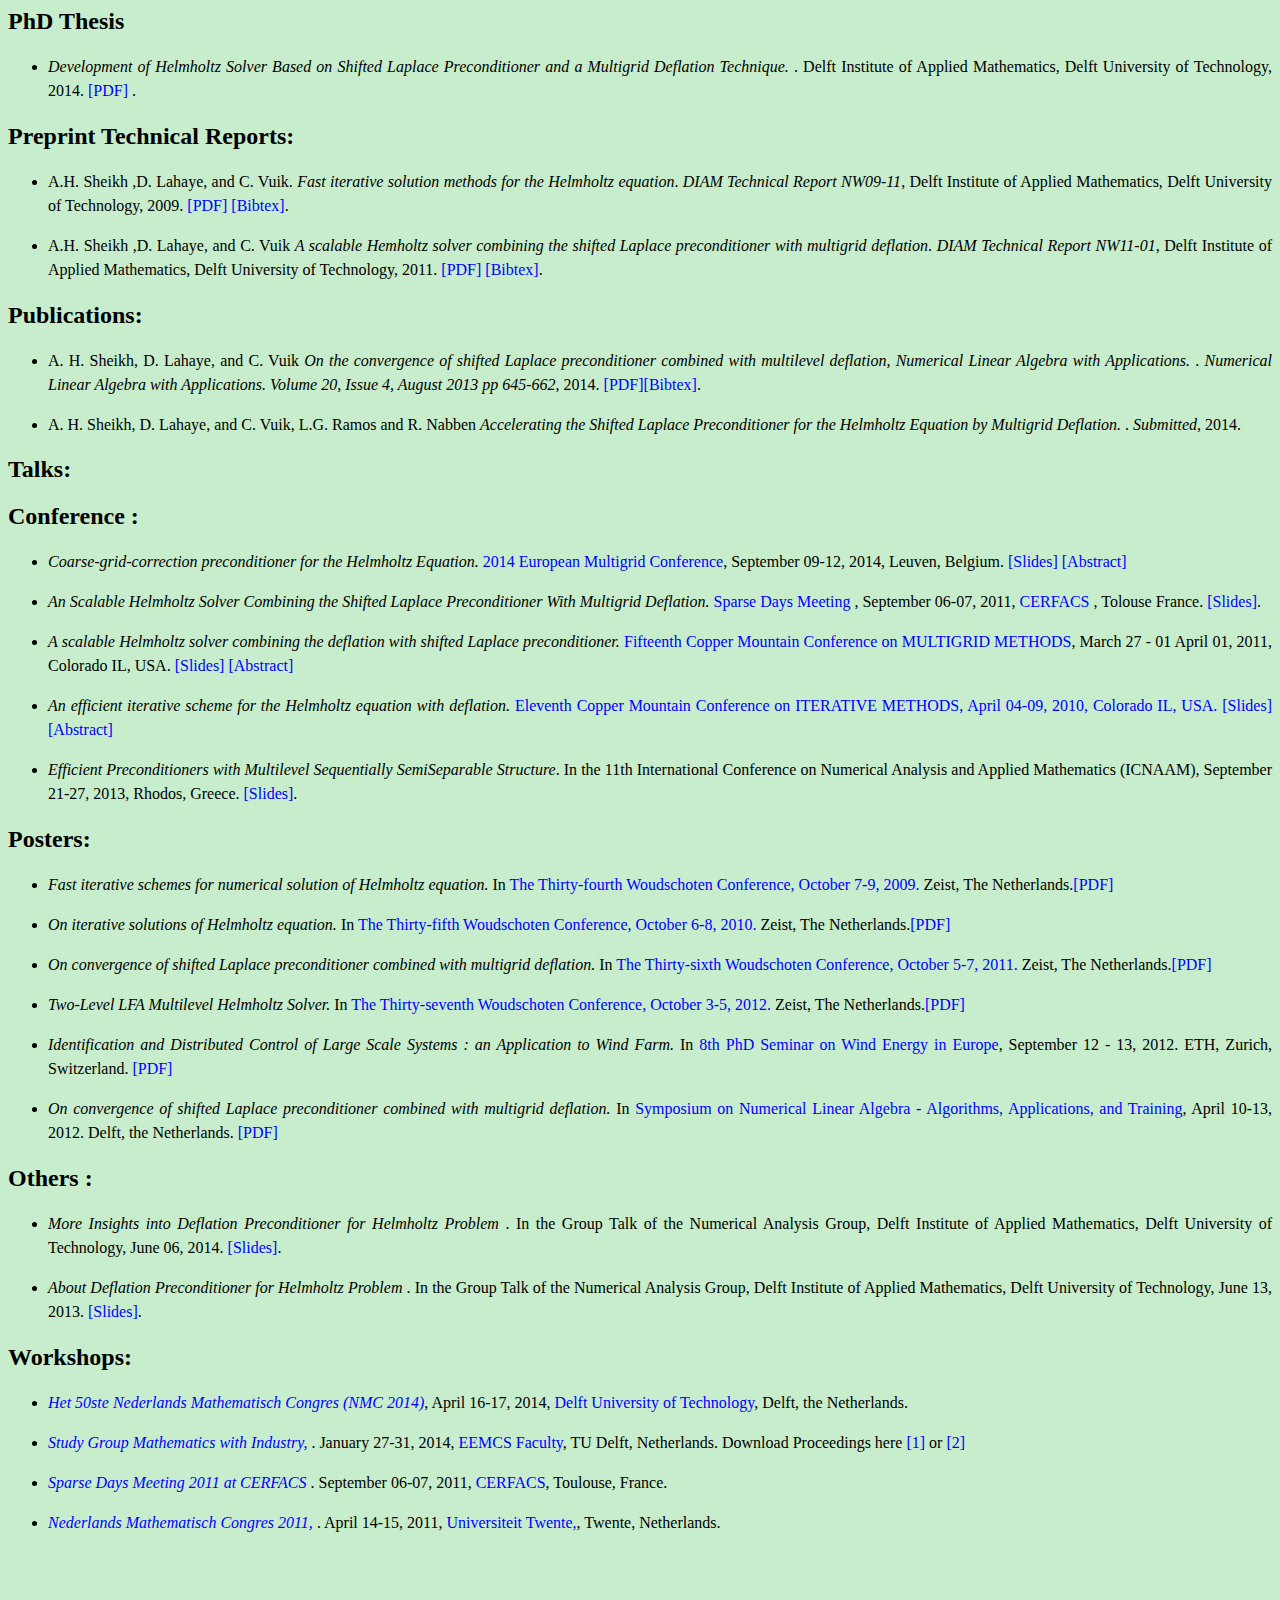
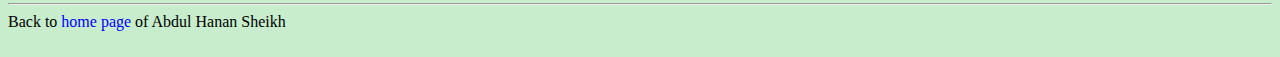
<file: publications.html>
<!DOCTYPE HTML PUBLIC "-//W3C//DTD HTML 4.0 Transitional//EN">
<HTML>
<HEAD>
	<META HTTP-EQUIV="CONTENT-TYPE" CONTENT="text/html; charset=utf-8">
	<TITLE>Publication page of AH Sheikh - TUDeft Homepage</TITLE>
	<!--<TITLE>Yue Qiu - TUDeft Homepage</TITLE> -->
	<META NAME="GENERATOR" CONTENT="LibreOffice 3.5  (Linux)">
	<META NAME="CREATED" CONTENT="0;0">
	<META NAME="CHANGEDBY" CONTENT="AH Sheikh">
	<META NAME="CHANGED" CONTENT="20140219;19133700">
	<META NAME="CHANGEDBY" CONTENT="AH Sheikh">
	<STYLE TYPE="text/css">
	<!--
		H1.cjk { font-family: "verdana" }
		H1.ctl { font-family: "verdana" }
		H2.cjk { font-family: "Droid Sans" }
		H2.ctl { font-family: "FreeSans" }
		A:link { color: #0000ff; text-decoration: none }
		A:visited { color: #FF0000 }
	-->
	</STYLE>
</HEAD>
<BODY LANG="en-US" LINK="#0000ff" VLINK="#FF0000" BGCOLOR="#C7EDCC" DIR="LTR">
				

					
					<H2 CLASS="western">PhD Thesis </H2>
					<UL>		
					<LI><P ALIGN="justify" STYLE="margin-bottom: 0in; line-height: 150%">
					<I>Development of Helmholtz Solver Based on Shifted Laplace Preconditioner and a Multigrid Deflation Technique. </I>. Delft Institute of Applied Mathematics, Delft University of Technology, 2014. 
					<A HREF="pubs/Abdul_Thesis_Final.pdf">[PDF]</A>
					<!--<A HREF="pubs/MSSS_PDE_OPT_QIU_2013.pdf">[PDF]</A>-->
					.</P>
					
					<!--<LI><P STYLE="margin-bottom: 0in; line-height: 150%" ALIGN="justify">A.H. Sheikh ,D. Lahaye, and C. Vuik
					<I> A scalable Hemholtz solver combining the shifted Laplace preconditioner with multigrid deflation</I>.
					<I>DIAM Technical Report NW11-01</I>, Delft Institute of Applied Mathematics,
					Delft University of Technology, 2011. <A HREF="pubs/She11LV.pdf">[PDF]</A>
					<A HREF="bib/She11LVbibtex.bib">[Bibtex]</A>.</P>
					-->					
					</UL>
					

					 <H2 CLASS="western">Preprint Technical Reports:</H2>
					<UL>		
					<LI><P ALIGN="justify" STYLE="margin-bottom: 0in; line-height: 150%">
					A.H. Sheikh ,D. Lahaye, and C. Vuik.
					<I>Fast iterative solution methods for the Helmholtz equation</I>. <I>DIAM Technical Report NW09-11</I>, Delft Institute of Applied Mathematics, Delft University of Technology, 2009. 
					<A HREF="pubs/She09LV.pdf">[PDF]</A>
					<!--<A HREF="pubs/MSSS_PDE_OPT_QIU_2013.pdf">[PDF]</A>-->
					<A HREF= "bib/report0911.bib">[Bibtex]</A>.</P>
					
					<LI><P STYLE="margin-bottom: 0in; line-height: 150%" ALIGN="justify">A.H. Sheikh ,D. Lahaye, and C. Vuik
					<I> A scalable Hemholtz solver combining the shifted Laplace preconditioner with multigrid deflation</I>.
					<I>DIAM Technical Report NW11-01</I>, Delft Institute of Applied Mathematics,
					Delft University of Technology, 2011. <A HREF="pubs/She11LV.pdf">[PDF]</A>
					<A HREF="bib/She11LVbibtex.bib">[Bibtex]</A>.</P>
										
					</UL>
					
					
					<H2 CLASS="western">Publications:</H2>
					<UL>
					<LI><P ALIGN="justify" STYLE="margin-bottom: 0in; line-height: 150%">A. H. Sheikh, D. Lahaye, and C. Vuik
					<I> On the convergence of shifted Laplace preconditioner combined with multilevel deflation, Numerical Linear Algebra with Applications.  </I>. <I> Numerical Linear Algebra with Applications. Volume 20, Issue 4, August 2013 pp 645-662</I>, 
					2014. <A HREF="pubs/Sheikh13LV_NLAA.pdf">[PDF]</A><A HREF="bib/Sheikh13LV_NLAA.bib">[Bibtex]</A>.</P>

					 <LI><P ALIGN="justify" STYLE="margin-bottom: 0in; line-height: 150%">A. H. Sheikh, D. Lahaye, and C. Vuik, L.G. Ramos and R. Nabben
					<I> Accelerating the Shifted Laplace Preconditioner for the Helmholtz Equation by Multigrid Deflation.  </I>. <I> Submitted</I>, 
					2014. </P>

					<!--
					<LI><P STYLE="margin-bottom: 0in; line-height: 150%" ALIGN="justify">Y. Qiu,
					M.B. van Gijzen, J.W. van Wingerden, M. Verhaegen. <I>A Class of
					Efficient Preconditioners with Multilevel Sequentially
					Semiseparable Matrix Structure</I>. <I>AIP Conference Proceedings</I>,
					vol: 1558, 2013. <A HREF="http://scitation.aip.org/content/aip/proceeding/aipcp/10.1063/1.4825988">[PDF]</A>
					<A HREF="bib/MSSS_PRE_QIU_2013.bib">[Bibtex]</A>.</P>
					
					<LI><P STYLE="margin-bottom: 0in; line-height: 150%" ALIGN="justify" >Q. Sun, Y.
					Qiu, J. Zhou, J. Yu. <A HREF="http://ieeexplore.ieee.org/xpls/abs_all.jsp?arnumber=5748911&amp;tag=1"><I>Observation
					of Chaos in Smart Grid and Stabilization Condition via
					Generalized Fuzzy Hyperbolic Model</I></A>. In <I>Proceedings of
					the 2011 Asia-Pacific Power and Energy Engineering Conference</I>,
					March 25-28, 2011. Wuhan, P.R.China.<A HREF="http://ieeexplore.ieee.org/stamp/stamp.jsp?tp=&arnumber=5748911"> [PDF]</A>.</P>
					
					<LI><P STYLE="margin-bottom: 0in; line-height: 150%" ALIGN="justify" >Q. Sun, Y. Qiu, C. Wu, Y. Dong.
					<I><A HREF="http://ieeexplore.ieee.org/xpls/abs_all.jsp?arnumber=4959321">The
					Application of Iterative Metacognitive Theory in Electrical
					Engineering Experiment Teaching</I></A>. In <I>Proceedings of the 2009
					First International Workshop on Education Technology and
					Computer Science</I>, March 7-8, 2009. Wuhan, P.R.China. <A HREF="http://ieeexplore.ieee.org/stamp/stamp.jsp?tp=&arnumber=4959321"> [PDF]</A>.
					</P>
					-->
					</UL>
					</SPAN></SPAN>
					</P>
				
				<H2 CLASS="western">Talks:</H2>
				<H2 CLASS="western">Conference :</H2>
				<UL>

					
					<LI><P STYLE="margin-bottom: 0in; line-height: 150%" ALIGN="justify"><SPAN STYLE="font-style: normal">
					<I>Coarse-grid-correction preconditioner for the Helmholtz Equation. </I> <A HREF="http://metronu.ulb.ac.be/EMG2014/">2014 European Multigrid Conference</A>, September 09-12, 2014, Leuven, Belgium. <A HREF="talks/talk09september2014">[Slides]</A> <A HREF="abs/emg09sept14Leuven.pdf"> [Abstract]</A> 
					</SPAN>

					<LI><P STYLE="margin-bottom: 0in; line-height: 150%" ALIGN="justify"><SPAN STYLE="font-style: normal">
					<I>An Scalable Helmholtz Solver Combining the Shifted Laplace
					Preconditioner With Multigrid Deflation.</I> <A HREF="http://www.cerfacs.fr/6-26925-Sparse-Days-2011.php">Sparse Days Meeting </A>,  September 06-07, 2011, <A HREF="http://www.cerfacs.fr/">CERFACS </A>, Tolouse France. <A HREF="talks/talk06september2011.pdf">[Slides]</A>.
					</SPAN>		

					<LI><P STYLE="margin-bottom: 0in; line-height: 150%" ALIGN="justify"><SPAN STYLE="font-style: normal">
					<I>A scalable Helmholtz solver combining the deflation with shifted Laplace preconditioner. </I> <A HREF="http://grandmaster.colorado.edu/~copper/2011/">Fifteenth Copper Mountain Conference on MULTIGRID METHODS</A>, March 27 - 01 April 01, 2011, Colorado IL, USA. <A HREF="talks/Copper_Talk2011.pdf">[Slides]</A> <A HREF="http://grandmaster.colorado.edu/~copper/2011/abstract/sheik109177/"> [Abstract]</A>
					</SPAN>
					</P>
					
					<LI><P STYLE="margin-bottom: 0in; line-height: 150%" ALIGN="justify"><SPAN STYLE="font-style: normal">
					<I>An efficient iterative scheme for the Helmholtz equation with deflation. </I> <A HREF="http://grandmaster.colorado.edu/~copper/2010/">Eleventh Copper Mountain Conference on ITERATIVE METHODS, April 04-09, 2010, Colorado IL, USA. </A>  <A HREF="talks/ECC_2014_slides_QIU.pdf">[Slides]</A> <A HREF="http://grandmaster.colorado.edu/~copper/2010/abstract/sheik112506/"> [Abstract]</A>
					</SPAN>
					</P>
					      
					<LI><P STYLE="margin-bottom: 0in; line-height: 150%" ALIGN="justify"><SPAN STYLE="font-style: normal">
					<I>Efficient Preconditioners with Multilevel Sequentially SemiSeparable Structure</I>. In the 11th International Conference on Numerical Analysis and Applied Mathematics (ICNAAM), September 21-27, 2013, Rhodos, Greece. <A HREF="talks/ICNAAM_2013_QIU.pdf">[Slides]</A>.
					</SPAN>
					</P>
					
					
					</P>
					
					
		
				</UL>
				
				<H2 CLASS="western">Posters:</H2>
				<UL>
					<LI><P STYLE="margin-bottom: 0in; line-height: 150%" ALIGN="justify"><I>Fast iterative schemes for numerical solution of Helmholtz equation. </I><SPAN STYLE="font-variant: normal"><SPAN STYLE="font-style: normal">In
					<A HREF="http://wsc.project.cwi.nl/woudschoten/2009/conferentieE.php">The Thirty-fourth Woudschoten Conference, October 7-9, 2009.</A> Zeist, The Netherlands.<A  HREF="pos/PosWouds09.pdf">[PDF]</A> </SPAN></SPAN> </P>
					
					<LI><P STYLE="margin-bottom: 0in; line-height: 150%" ALIGN="justify"><I>On iterative solutions of Helmholtz equation. </I><SPAN STYLE="font-variant: normal"><SPAN STYLE="font-style: normal">In <A HREF="http://wsc.project.cwi.nl/woudschoten/2010/conferentieE.php">The Thirty-fifth Woudschoten Conference, October 6-8, 2010.</A> Zeist, The Netherlands.<A  HREF="pos/WSC_Poster_2010.pdf">[PDF]</A> </SPAN></SPAN> </P>



					<LI><P STYLE="margin-bottom: 0in; line-height: 150%" ALIGN="justify"><I>On convergence of shifted Laplace preconditioner combined with multigrid deflation. </I><SPAN STYLE="font-variant: normal"><SPAN STYLE="font-style: normal">In <A HREF="http://wsc.project.cwi.nl/woudschoten/2011/conferentieE.php">The Thirty-sixth Woudschoten Conference, October 5-7, 2011.</A> Zeist, The Netherlands.<A  HREF="pos/WSC_Poster_2011.pdf">[PDF]</A> </SPAN></SPAN> </P>

					<LI><P STYLE="margin-bottom: 0in; line-height: 150%" ALIGN="justify"><I>Two-Level LFA Multilevel Helmholtz Solver. </I><SPAN STYLE="font-variant: normal"><SPAN STYLE="font-style: normal">In <A HREF="http://wsc.project.cwi.nl/woudschoten/2012/conferentieE.php">The Thirty-seventh Woudschoten Conference, October 3-5, 2012.</A> Zeist, The Netherlands.<A  HREF="pos/WSC_Poster_2012.pdf">[PDF]</A> </SPAN></SPAN> </P>



					<LI><P STYLE="margin-bottom: 0in; line-height: 150%" ALIGN="justify"><I>Identification
					and Distributed Control of Large Scale Systems : an Application
					to Wind Farm. </I><SPAN STYLE="font-variant: normal"><SPAN STYLE="font-style: normal">In
					<A HREF="http://www.lec.ethz.ch/phd-wind-seminar">8th PhD
					Seminar on Wind Energy in Europe</A>, September 12 - 13, 2012.
					ETH, Zurich, Switzerland. <A HREF="pos/EAWE_ETH_QIU_2012.pdf">[PDF]</A> </SPAN></SPAN></P>
					
					<LI><P STYLE="margin-bottom: 0in; line-height: 150%" ALIGN="justify"><I>On convergence of shifted Laplace preconditioner combined with multigrid deflation. </I><SPAN STYLE="font-variant: normal"><SPAN STYLE="font-style: normal">In
					<A HREF="http://ta.twi.tudelft.nl/wagm/users/rojas/NLA2012/NLA2012.html">Symposium
					on Numerical Linear Algebra - Algorithms, Applications, and
					Training</A>, April 10-13, 2012. Delft, the Netherlands. <A HREF="pos/NLA_Delft_2012.pdf">[PDF]</A> 
					
					
					</UL>
					

				<H2 CLASS="western">Others :</H2>
				<UL>
					<LI><P STYLE="margin-bottom: 0in; line-height: 150%" ALIGN="justify"><SPAN STYLE="font-style: normal">
					<I>More Insights into Deflation Preconditioner for Helmholtz Problem </I>. In the Group Talk of the Numerical Analysis Group, Delft Institute of Applied Mathematics, Delft University of Technology, June 06, 2014. <A HREF="talks/talk06june2014.pdf">[Slides]</A>.
					</SPAN>
					<LI><P STYLE="margin-bottom: 0in; line-height: 150%" ALIGN="justify"><SPAN STYLE="font-style: normal">
					<I>About Deflation Preconditioner for Helmholtz Problem </I>. In the Group Talk of the Numerical Analysis Group, Delft Institute of Applied Mathematics, Delft University of Technology, June 13, 2013. <A HREF="talks/talk13june2013.pdf">[Slides]</A>.
					</SPAN>
					
										
					
					
					</P>
				</UL>
				
				
				<H2 CLASS="western">Workshops:</H2>
				<UL>
					<LI><P STYLE="margin-bottom: 0in; line-height: 150%" ALIGN="justify"><SPAN STYLE="font-style: normal">
					<A HREF="http://nmc.wiskgenoot.nl/"><I>Het 50ste Nederlands Mathematisch Congres (NMC 2014)</I></A>, April 16-17, 2014, <A HREF="http://www.tudelft.nl/en/faculty/ud/page/13/">Delft University of Technology</A>, Delft, the Netherlands.
					</SPAN>
					</P>
					
					<LI><P STYLE="margin-bottom: 0in; line-height: 150%" ALIGN="justify"><SPAN STYLE="font-style: normal">
					<A HREF="http://fa.its.tudelft.nl/~groenevelt/swi/index.html"><I>Study Group Mathematics with Industry, </I></A>. January 27-31, 2014, <A HREF="http://www.ewi.tudelft.nl/en/">EEMCS Faculty</A>, TU Delft, Netherlands. Download Proceedings here <A HREF="http://fa.its.tudelft.nl/~groenevelt/swi/swi-2014-delft-proceedings">[1]</A> or <A HREF="pubs/swi-2014-delft-proceedings.pdf">[2]</A>

					<LI><P STYLE="margin-bottom: 0in; line-height: 150%" ALIGN="justify"><SPAN STYLE="font-style: normal">
					<A HREF="http://www.cerfacs.fr/6-26925-Sparse-Days-2011.php/"><I>Sparse Days Meeting 2011 at CERFACS </I></A>. September 06-07, 2011, <A HREF="http://www.cerfacs.fr/">CERFACS</A>, Toulouse, France.
					</SPAN>
					</P>
					

					<LI><P STYLE="margin-bottom: 0in; line-height: 150%" ALIGN="justify"><SPAN STYLE="font-style: normal">
					<A HREF="http://www.utwente.nl/ewi/nmc2011/"><I>Nederlands Mathematisch Congres 2011, </I></A>. April 14-15, 2011, <A HREF="http://www.utwente.nl/">Universiteit Twente,</A>, Twente, Netherlands.
					</SPAN>
					</P>


					</SPAN>
					</P>					
					</UL>
					</SPAN></SPAN>
					</P>
				</UL>
				
			</TD>
		</TR>
	</TABLE>
<P><BR><BR>
</P>
</BODY>
</HTML>


<hr>
Back to
<a href="http://ahsheikh.github.com">home page
</a> of
Abdul Hanan Sheikh<br><br>
</file>
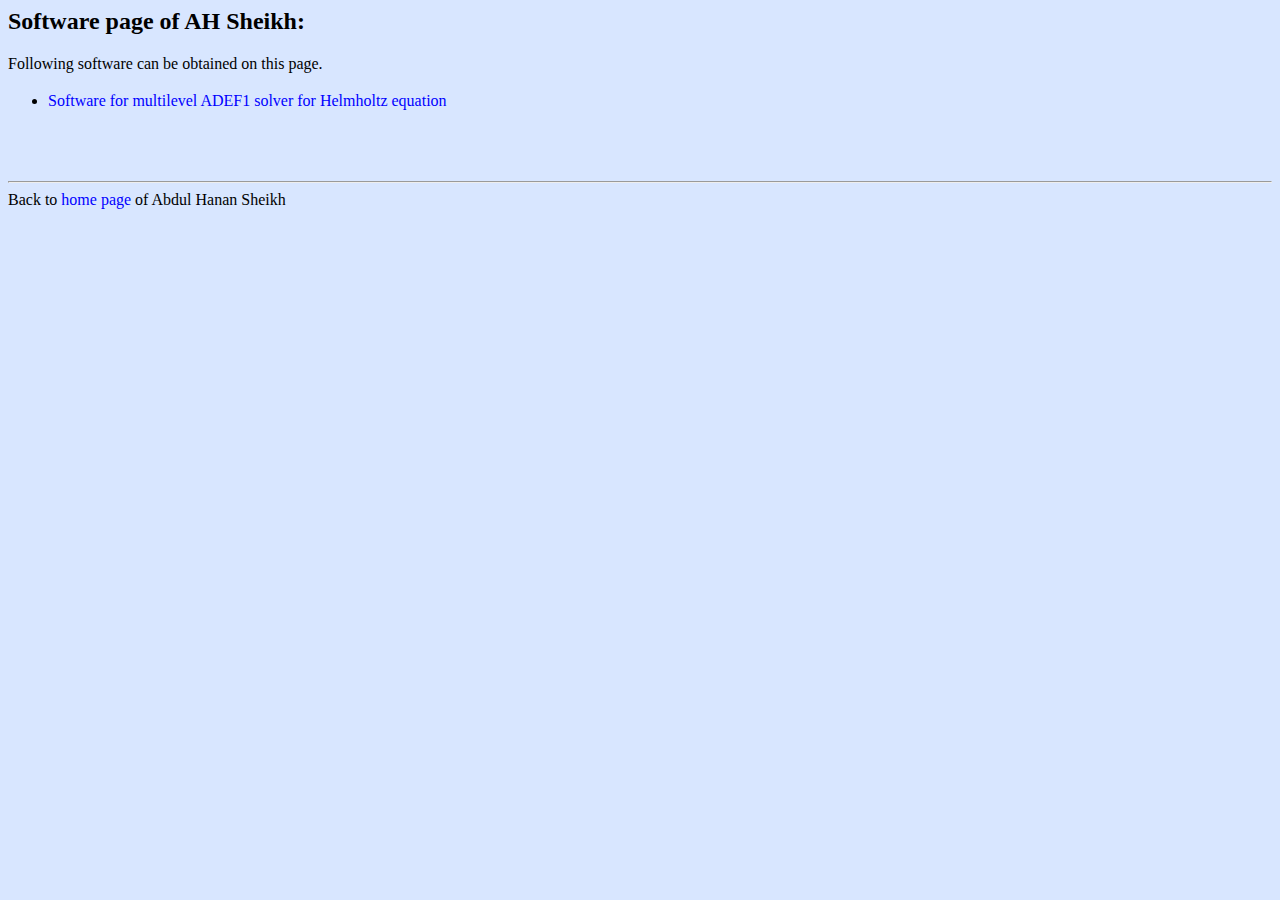
<file: software.html>
<!DOCTYPE HTML PUBLIC "-//W3C//DTD HTML 4.0 Transitional//EN">
<HTML>
<HEAD>
	<META HTTP-EQUIV="CONTENT-TYPE" CONTENT="text/html; charset=utf-8">
	<TITLE>Softwares of AH Sheikh - TUDeft Homepage</TITLE>
	<META NAME="GENERATOR" CONTENT="LibreOffice 3.5  (Linux)">
	<META NAME="CREATED" CONTENT="0;0">
	<META NAME="CHANGEDBY" CONTENT="AH Sheikh">
	<META NAME="CHANGED" CONTENT="20140219;19133700">
	<META NAME="CHANGEDBY" CONTENT="AH Sheikh">
	<STYLE TYPE="text/css">
	<!--
		H1.cjk { font-family: "verdana" }
		H1.ctl { font-family: "verdana" }
		H2.cjk { font-family: "Droid Sans" }
		H2.ctl { font-family: "FreeSans" }
		A:link { color: #0000ff; text-decoration: none }
		A:visited { color: #FF0000 }
	-->
	</STYLE>
</HEAD>
<BODY LANG="en-US" LINK="#0000ff" VLINK="#FF0000" BGCOLOR="#D8E6FF" DIR="LTR">   <!--#FFFFDE -->
				<H2 CLASS="western">Software page of AH Sheikh:</H2>
Following software can be obtained on this page. 
				<UL>		
					<LI><P ALIGN="justify" STYLE="margin-bottom: 0in; line-height: 150%"> <A HREF="adef1.html">Software for multilevel ADEF1 solver for Helmholtz equation</A>
					<!--<A HREF="bib/MSSS_toolbox.bib">[Bibtex]</A>.</P> -->
					
					
					
					
					</UL>
					
					
					
					</SPAN></SPAN>
					</P>
				

					
					</SPAN></SPAN>
					</P>
				</UL>
				
			</TD>
		</TR>
	</TABLE>
<P><BR><BR>
</P>
</BODY>
</HTML>
<hr>
Back to
<a href="http://ahsheikh.github.com">home page
</a> of
Abdul Hanan Sheikh<br><br>
</file>
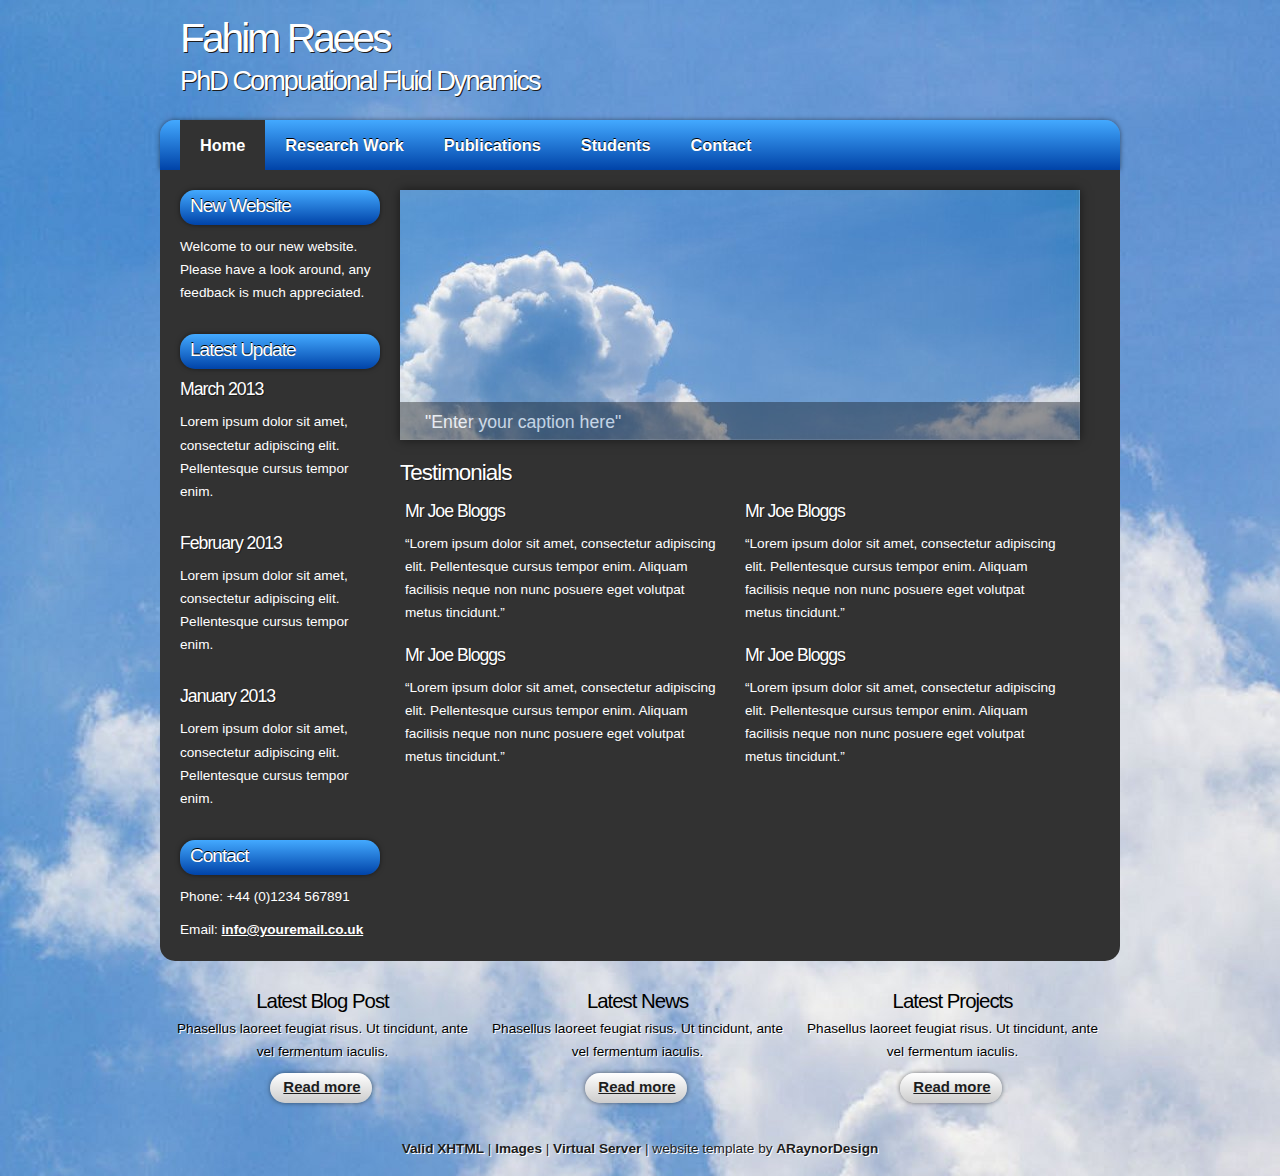
<file: testimonials.html>
<!DOCTYPE html PUBLIC "-//W3C//DTD XHTML 1.1//EN" "http://www.w3.org/TR/xhtml11/DTD/xhtml11.dtd">
<html xmlns="http://www.w3.org/1999/xhtml" xml:lang="en">

<head>
  <title>ARaynorDesign Template</title>
  <meta name="description" content="free website template" />
  <meta name="keywords" content="enter your keywords here" />
  <meta http-equiv="content-type" content="text/html; charset=utf-8" />
  <meta http-equiv="X-UA-Compatible" content="IE=9" />
  <link rel="stylesheet" type="text/css" href="css/style.css" />
  <script type="text/javascript" src="js/jquery.min.js"></script>
  <script type="text/javascript" src="js/image_slide.js"></script>
</head>

<body>
  <div id="main">
    <div id="header">
	  <div id="banner">
	    <div id="welcome">
	      <h1>Fahim Raees</h1>
	    </div><!--close welcome-->
	    <div id="welcome_slogan">
	      <h1>PhD Compuational Fluid Dynamics</h1>
	    </div><!--close welcome_slogan-->
	  </div><!--close banner-->
    </div><!--close header-->

	<div id="menubar">
      <ul id="menu">
        <li class="current"><a href="index.html">Home</a></li>
        <li><a href="ourwork.html">Research Work</a></li>
        <li><a href="testimonials.html">Publications</a></li>
        <li><a href="projects.html">Students</a></li>
        <li><a href="contact.html">Contact </a></li>
      </ul>
    </div><!--close menubar-->	
    
	<div id="site_content">	

	  <div class="sidebar_container">       
		<div class="sidebar">
          <div class="sidebar_item">
            <h2>New Website</h2>
            <p>Welcome to our new website. Please have a look around, any feedback is much appreciated.</p>
          </div><!--close sidebar_item--> 
        </div><!--close sidebar-->     		
		<div class="sidebar">
          <div class="sidebar_item">
            <h2>Latest Update</h2>
            <h3>March 2013</h3>
            <p>Lorem ipsum dolor sit amet, consectetur adipiscing elit. Pellentesque cursus tempor enim.</p>         
		  </div><!--close sidebar_item--> 
        </div><!--close sidebar-->
		<div class="sidebar">
          <div class="sidebar_item">
            <h3>February 2013</h3>
            <p>Lorem ipsum dolor sit amet, consectetur adipiscing elit. Pellentesque cursus tempor enim.</p>         
		  </div><!--close sidebar_item--> 
        </div><!--close sidebar-->  
		<div class="sidebar">
          <div class="sidebar_item">
            <h3>January 2013</h3>
            <p>Lorem ipsum dolor sit amet, consectetur adipiscing elit. Pellentesque cursus tempor enim.</p>         
		  </div><!--close sidebar_item--> 
        </div><!--close sidebar-->  		
        <div class="sidebar">
          <div class="sidebar_item">
            <h2>Contact</h2>
            <p>Phone: +44 (0)1234 567891</p>
            <p>Email: <a href="mailto:info@youremail.co.uk">info@youremail.co.uk</a></p>
          </div><!--close sidebar_item--> 
        </div><!--close sidebar-->
       </div><!--close sidebar_container-->
	
	  <div class="slideshow">
	    <ul class="slideshow">
          <li class="show"><img width="680" height="250" src="images/home_1.jpg" alt="&quot;Enter your caption here&quot;" /></li>
          <li><img width="680" height="250" src="images/home_2.jpg" alt="&quot;Enter your caption here&quot;" /></li>
        </ul>
      </div>	  
	   
      <div id="content">
        <div class="content_item">
          <h2>Testimonials</h2>
			<div class="content_container">
			  <h3>Mr Joe Bloggs</h3>
			  <p>&ldquo;Lorem ipsum dolor sit amet, consectetur adipiscing elit. Pellentesque cursus tempor enim. Aliquam facilisis neque non nunc posuere eget volutpat metus tincidunt.&rdquo;</p>
			</div><!--close content_container-->
            <div class="content_container">
			  <h3>Mr Joe Bloggs</h3>
			  <p>&ldquo;Lorem ipsum dolor sit amet, consectetur adipiscing elit. Pellentesque cursus tempor enim. Aliquam facilisis neque non nunc posuere eget volutpat metus tincidunt.&rdquo;</p>
			</div><!--close content_container--> 
			<div class="content_container">
			  <h3>Mr Joe Bloggs</h3>
			  <p>&ldquo;Lorem ipsum dolor sit amet, consectetur adipiscing elit. Pellentesque cursus tempor enim. Aliquam facilisis neque non nunc posuere eget volutpat metus tincidunt.&rdquo;</p>
			</div><!--close content_container-->
            <div class="content_container">
			  <h3>Mr Joe Bloggs</h3>
			  <p>&ldquo;Lorem ipsum dolor sit amet, consectetur adipiscing elit. Pellentesque cursus tempor enim. Aliquam facilisis neque non nunc posuere eget volutpat metus tincidunt.&rdquo;</p>
			</div><!--close content_container--> 
	    </div><!--close content_item-->
	  </div><!--content-->   
	</div><!--close site_content-->

	<div id="content_bottom">
	  <div class="content_bottom_container_box">
		<h4>Latest Blog Post</h4>
	    <p> Phasellus laoreet feugiat risus. Ut tincidunt, ante vel fermentum iaculis.</p>
		<div class="readmore">
		  <a href="#">Read more</a>
		</div><!--close readmore-->
	  </div><!--close content_bottom_container_box-->
      <div class="content_bottom_container_box">
       <h4>Latest News</h4>
	    <p> Phasellus laoreet feugiat risus. Ut tincidunt, ante vel fermentum iaculis.</p>
	    <div class="readmore">
		  <a href="#">Read more</a>
		</div><!--close readmore-->
	  </div><!--close content_bottom_container_box-->
      <div class="content_bottom_container_boxl">
		<h4>Latest Projects</h4>
	    <p> Phasellus laoreet feugiat risus. Ut tincidunt, ante vel fermentum iaculis.</p>
	    <div class="readmore">
		  <a href="#">Read more</a>
		</div><!--close readmore-->	  
	  </div><!--close content_bottom_container_box1-->      
	  <br style="clear:both"/>
    </div><!--close content_bottom-->   
 
  </div><!--close main-->
  
  <div id="footer">
	  <a href="http://validator.w3.org/check?uri=referer">Valid XHTML</a> | <a href="http://fotogrph.com/">Images</a> | <a href="http://www.heartinternet.co.uk/vps/">Virtual Server</a> | website template by <a href="http://www.araynordesign.co.uk">ARaynorDesign</a>
  </div><!--close footer-->  	
  
</body>
</html>
</file>
<file: css/style.css>
html
{ height: 100%;}

*
{ margin: 0;
  padding: 0;}

body
{ font: normal 85% Arial, Helvetica, sans-serif;
  background: #676767 url(../images/background.jpg) repeat;
  color: #000;
}

p
{ padding: 0 0 10px 0;
  color: #FFF;
  line-height: 1.7em;
  font-size: 100% }

img
{ border: 0;}

h1, h2, h3, h4, h5, h6 
{ font: normal 175% Arial, Helvetica, sans-serif;
  color: #FFF;
  text-shadow: 1px 1px #1D1D1D;
  letter-spacing: -1px;
  margin: 0 0 10px 0;}

h2
{ font: normal 165% Arial, Helvetica, sans-serif;}

h3
{ font: normal 130% Arial, Helvetica, sans-serif;
}

h4, h5, h6
{ margin: 0;
  padding: 0 0 0px 0;
  font: normal 150% Arial, Helvetica, sans-serif;
  line-height: 1.5em;}

h5, h6
{ font: normal 95% Arial, Helvetica, sans-serif;
  color: #888;
  padding-bottom: 15px;}

a
{ color: #FFF;
  font-weight: bold;
  background: transparent;
  outline: none;
  text-decoration: underline;}

a:hover
{ text-decoration: none;}

ul
{ margin: 2px 0 22px 30px;
  line-height: 1.7em;
  font-style: normal;
  font-size: 100%;}

ol
{ margin: 8px 0 22px 20px;}

ol li
{ margin: 0 0 11px 0;}

#main, #header, #banner, #menubar, #site_content, #footer, #content_bottom
{ margin-left: auto; 
  margin-right: auto;}

#main
{ background: transparent;}
  
#header
{ width: 960px;
  height: 120px;
  background: transparent;}

#banner
{ width: 960px;
  position: relative;
  height: 50px;
  padding: 15px 0 0 0;
  background: transparent;}

#menubar
{ width: 960px;
  height: 50px;
  text-align: center; 
  margin: 0 auto;
  background: #0043A8;
  background: -moz-linear-gradient(#43A9FF, #0043A8);
  background: -o-linear-gradient(#43A9FF, #0043A8);
  background: -webkit-linear-gradient(#43A9FF, #0043A8);
  border-radius: 15px 15px 0px 0px;
  -moz-border-radius: 15px 15px 0px 0px;
  -webkit-border: 15px 15px 0px 0px;
  -webkit-box-shadow: rgba(0, 0, 0, 0.5) 0px 0px 5px;
  -moz-box-shadow: rgba(0, 0, 0, 0.5) 0px 0px 5px;
  box-shadow: rgba(0, 0, 0, 0.5) 0px 0px 5px;
  } 
  
#welcome
{ width: 960px;
  float: left;
  height: 50px;
  margin: 0 auto;
  padding-left: 20px;
  background: transparent;} 
  
#welcome_slogan
{ width: 960px;
  float: left;
  height: 50px;
  margin: 0 auto;
  padding-left: 20px;
  background: transparent;}   
   
#welcome H1
{ font: normal 300% Arial, Helvetica, sans-serif;
  letter-spacing: -3px;
  color: #FFF;
  text-shadow: 1px 1px #1D1D1D;}

#welcome_slogan H1
{ font: normal 200% Arial, Helvetica, sans-serif;
  letter-spacing: -2px;
  color: #FFF;
  text-shadow: 1px 1px #1D1D1D;}  
  
ul#menu
{ margin:0;
  margin: 0 0 0 20px;}

ul#menu li
{ padding: 0 0 0 0px;
  list-style: none;
  margin: 2px 0 0 0;
  display: inline;
  background: transparent;}

ul#menu li a
{ float: left;
  font: bold 120% Arial, Helvetica, sans-serif;
  text-align: center;
  color: #FFF;
  text-decoration: none;
  height: 24px;
  text-shadow: 0px -1px 0px #000;
  padding: 16px 20px 10px 20px;
  background: transparent; } 
  
ul#menu li.current a
{ color: #FFF;
  background: #323232;
  text-shadow: none;}
  
ul#menu li:hover a
{ color: #FFF;
  background: #323232;
  text-shadow: none;}

#site_content
{ width: 940px;
  padding-left: 20px;
  overflow: hidden;
  margin: 0 auto;
  background: #323232;
  border-radius: 0px 0px 15px 15px;
  -moz-border-radius: 0px 0px 15px 15px;
  -webkit-border: 0px 0px 15px 15px;} 

.sidebar_container
{ float: left;
  margin: 10px 20px 0 0;
  width: 200px;
  padding: 0;}

.sidebar
{ float: left;
  width: 200px;
  padding: 0;
  margin-top: 10px;
  margin-bottom: 10px;}

.sidebar_item
{ font: normal 100% Arial, Helvetica, sans-serif;
  width: 200px;}

.sidebar h2
{ padding: 5px 0 0 10px;
  font: normal 140% Arial, Helvetica, sans-serif;
  height: 30px;
  text-shadow: 0px -1px 0px #000;
  color: #fff;
  background: #0043A8;
  background: -moz-linear-gradient(#43A9FF, #0043A8);
  background: -o-linear-gradient(#43A9FF, #0043A8);
  background: -webkit-linear-gradient(#43A9FF, #0043A8);
  border-radius: 15px 15px 15px 15px;
  -moz-border-radius: 15px 15px 15px 15px;
  -webkit-border: 15px 15px 15px 15px;
  -webkit-box-shadow: rgba(0, 0, 0, 0.5) 0px 0px 5px;
  -moz-box-shadow: rgba(0, 0, 0, 0.5) 0px 0px 5px;
  box-shadow: rgba(0, 0, 0, 0.5) 0px 0px 5px;}  

#content
{ width: 680px;
  margin-bottom: 20px;
  float: left;}

.content_item
{ width: 680px;
  margin-top: 20px;
  margin-bottom: 20px;}
  
.content_image
{ float: left; 
  width: 150px;
  height: 150px;
  margin: 0 20px 10px 0;
  -webkit-box-shadow: rgba(0, 0, 0, 0.5) 0px 0px 10px;
  -moz-box-shadow: rgba(0, 0, 0, 0.5) 0px 0px 10px;
  box-shadow: rgba(0, 0, 0, 0.5) 0px 0px 10px;}
  
.content_container
{ width: 320px;
  padding: 5px;
  margin-right: 10px;
  float: left;}
  
#content_bottom
 { width: 960px;
  height: 160px;
  text-align: center;} 
  
#content_bottom p
 { color: #000;
  text-shadow: 1px 1px #FFF; }  

#content_bottom h4
{ color: #000;
  text-shadow: none;}
  
.content_bottom_container_box
{ width: 295px;
  padding: 5px;
  text-align: center;
  margin: 20px 0 10px 10px;
  float: left;}

.content_bottom_container_boxl
{ width: 295px;
  padding: 5px;
  text-align: center;
  margin: 20px 0 10px 10px;
  float: left;}
  
#footer
{ width: 960px;
  height: 20px;
  padding-top: 20px;
  text-align: center; 
  background: transparent;
  color: #1D1D1D;
  text-shadow: 1px 1px #FFF;}

#footer a, #footer a:hover
{ color: #1D1D1D;
  text-decoration: none;
  padding-bottom: 20px;}

#footer a:hover
{ text-decoration: underline;}
  
 .readmore
{ font: bold 110% Arial, Helvetica, sans-serif;
  height: 15px;
  margin-left: 95px;
  width: 90px;
  padding: 5px 5px 10px 7px;
  background: #fff;
  background: -moz-linear-gradient(#fff, #ccc);
  background: -o-linear-gradient(#fff, #ccc);
  background: -webkit-linear-gradient(#fff, #ccc);
  border-radius: 15px 15px 15px 15px;
  -moz-border-radius: 15px 15px 15px 15px;
  -webkit-border: 15px 15px 15px 15px;
  -webkit-box-shadow: rgba(0, 0, 0, 0.5) 0px 0px 5px;
  -moz-box-shadow: rgba(0, 0, 0, 0.5) 0px 0px 5px;
  box-shadow: rgba(0, 0, 0, 0.5) 0px 0px 5px;}
  
 .readmore a
{ color: #1D1D1D;}
 
 .button_small
{ font: normal 110% Arial, Helvetica, sans-serif;
  height: 15px;
  width: 90px;
  padding: 5px 5px 10px 7px;
  background: #0043A8;
  background: -moz-linear-gradient(#43A9FF, #0043A8);
  background: -o-linear-gradient(#43A9FF, #0043A8);
  background: -webkit-linear-gradient(#43A9FF, #0043A8);
  border-radius: 15px 15px 15px 15px;
  -moz-border-radius: 15px 15px 15px 15px;
  -webkit-border: 15px 15px 15px 15px;
  -webkit-box-shadow: rgba(0, 0, 0, 0.5) 0px 0px 5px;
  -moz-box-shadow: rgba(0, 0, 0, 0.5) 0px 0px 5px;
  box-shadow: rgba(0, 0, 0, 0.5) 0px 0px 5px;}
  
.button_small a
{ color: #FFF;
  padding-left: 5px;}

.form_settings
{ margin: 15px 0 0 0;}

.form_settings p
{ padding: 0 0 4px 0;}

.form_settings span
{ float: left; 
  width: 280px; 
  text-align: left;}
  
.form_settings input, .form_settings textarea
{ padding: 2px; 
  width: 299px; 
  font: 100% arial; 
  border: 1px solid #E5E5DB; 
  background: #FFF; 
  color: #47433F;}
  
.form_settings input[type="checkbox"]
{ padding: 2px 0; 
  width: 15px; 
  font: 100% arial; 
  border: 0; 
  background: #FFF; 
  color: #47433F;
  margin: 28px 0;}

.form_settings .submit
{ font: 100% arial; 
  width: 99px; 
  margin: 0 0 0 206px; 
  height: 26px;
  padding: 2px 0 3px 0;
  cursor: pointer; 
  background: #0043A8;
  background: -moz-linear-gradient(#43A9FF, #0043A8);
  background: -o-linear-gradient(#43A9FF, #0043A8);
  background: -webkit-linear-gradient(#43A9FF, #0043A8);
  border-radius: 7px 7px 7px 7px;
  -moz-border-radius: 7px 7px 7px 7px;
  -webkit-border: 7px 7px 7px 7px;
  -webkit-box-shadow: rgba(0, 0, 0, 0.5) 0px 0px 5px;
  -moz-box-shadow: rgba(0, 0, 0, 0.5) 0px 0px 5px;
  box-shadow: rgba(0, 0, 0, 0.5) 0px 0px 5px;
  color: #FFF;}

.slideshow {
  width: 680px;
  height: 250px;
  overflow: hidden;
  position: relative;
  margin-top: 20px;
  -webkit-box-shadow: rgba(0, 0, 0, 0.5) 0px 0px 10px;
  -moz-box-shadow: rgba(0, 0, 0, 0.5) 0px 0px 10px;
  box-shadow: rgba(0, 0, 0, 0.5) 0px 0px 10px;}
  
/* styling for the slideshow on the homepage */
ul.slideshow {
  list-style: none;
  width: 680px;
  height: 250px;
  overflow: hidden;
  position: relative;
  margin: 0;
  -webkit-box-shadow: rgba(0, 0, 0, 0.5) 0px 0px 10px;
  -moz-box-shadow: rgba(0, 0, 0, 0.5) 0px 0px 10px;
  box-shadow: rgba(0, 0, 0, 0.5) 0px 0px 10px;}
  
ul.slideshow li {
  position: absolute;
  margin: 0;
  padding: 0;
  left: 0;
  right: 0;}
 
ul.slideshow li.show {
  z-index: 500;}
 
ul img {
  border: none;}
 
#slideshow-caption {
  width: 680px;
  height: 38px;
  position: absolute;
  bottom: 0;
  left: 0; 
  z-index: 500;}
 
#slideshow-caption .slideshow-caption-container {
  padding: 10px 25px 10px 25px; 
  background: transparent url(../images/transparent.png) repeat;  
  z-index: 1000;}
 
#slideshow-caption p {
  padding: 0;
  font: normal 130% arial, sans-serif;
  color: #FFF;}
</file>
